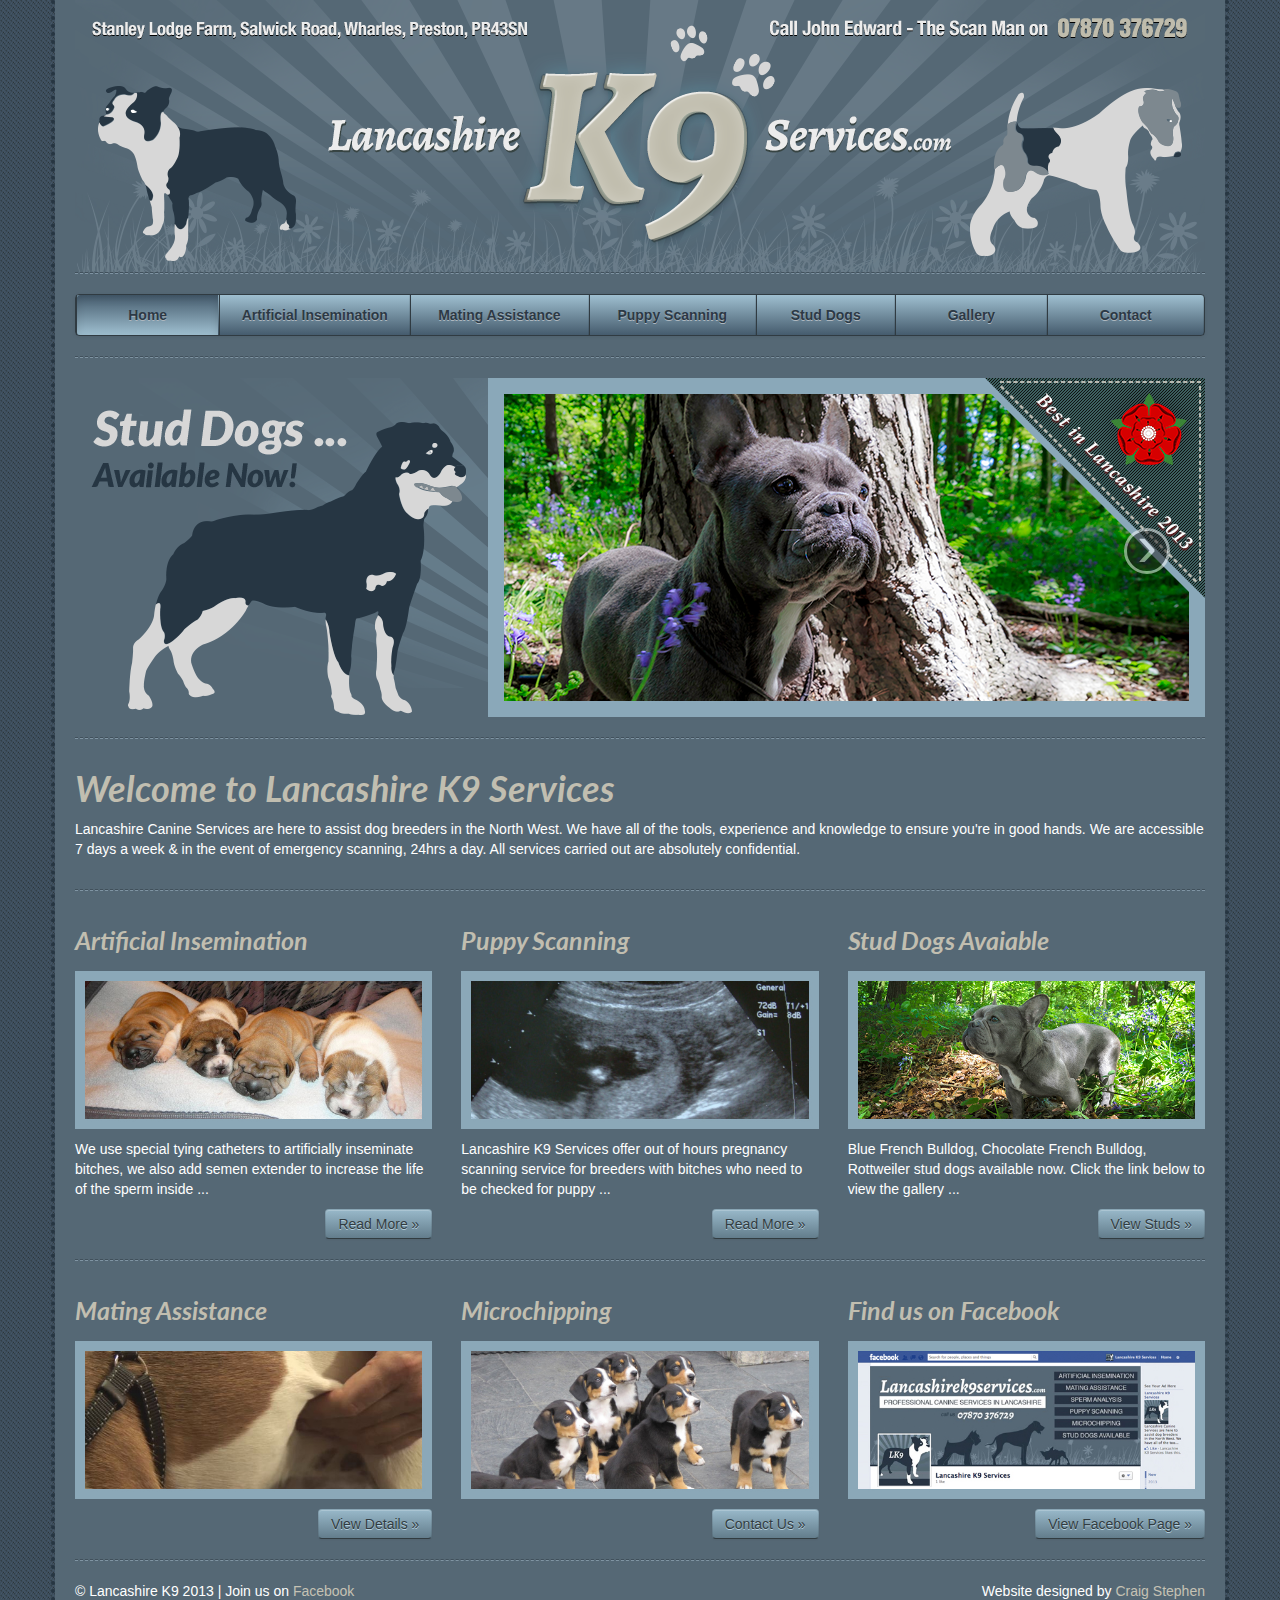
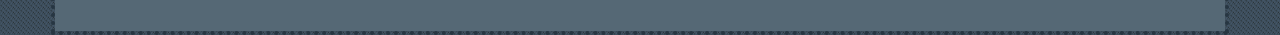
<file: index.html>
<!DOCTYPE html>
<html lang="en">
<!--[if lt IE 7]> <html lang="en-us" class="no-js lt-ie9 lt-ie8 lt-ie7"> <![endif]-->
<!--[if IE 7]> <html lang="en-us" class="no-js lt-ie9 lt-ie8"> <![endif]-->
<!--[if IE 8]> <html lang="en-us" class="no-js lt-ie9"> <![endif]-->
<!--[if gt IE 8]><!--> <html lang="en-us" class="no-js"> <!--<![endif]-->
  <head>
    <meta charset="utf-8">
    <title>Lancashire K9 Services</title>
    <meta name="viewport" content="width=device-width, initial-scale=1.0">
    <meta name="description" content="Assisting dog breeders in mating, scanning, AI and producing healthy litters in North West Lancashire, England. Dog breeding solutions.">
    <meta name="author" content="Craig Stephen, http://craigstephen.co.uk, Twitter Bootstrap">

    <!-- Google Font -->
    <link href='http://fonts.googleapis.com/css?family=Lato:900italic' rel='stylesheet' type='text/css'>

    <!-- Google Verification -->
    <meta name="google-site-verification" content="ZGP_piQQyym32Qtwlr45HFXuGZiLJOlfaReFnDEeCxI" />

    <!-- Steez -->
    <link href="assets/css/bootstrap.css" type="text/css" rel="stylesheet">
    <link href="assets/css/bootstrap-responsive.css" type="text/css" rel="stylesheet">
    <link href="assets/css/custom.css" type="text/css" rel="stylesheet">
    <link href="assets/css/bootstrap-image-gallery.min.css" type="text/css" rel="stylesheet">

    <!-- HTML5 shim, for IE6-8 support of HTML5 elements -->
    <!--[if lt IE 9]>
    <script src="assets/js/html5shiv.js"></script>
    <![endif]-->

    <!-- Fav and touch icons -->
    <link rel="apple-touch-icon-precomposed" sizes="144x144" href="assets/ico/apple-touch-icon-144-precomposed.png">
    <link rel="apple-touch-icon-precomposed" sizes="114x114" href="assets/ico/apple-touch-icon-114-precomposed.png">
      <link rel="apple-touch-icon-precomposed" sizes="72x72" href="assets/ico/apple-touch-icon-72-precomposed.png">
                    <link rel="apple-touch-icon-precomposed" href="assets/ico/apple-touch-icon-57-precomposed.png">
                                   <link rel="shortcut icon" href="assets/ico/favicon.png">
  </head>

  <body>
    <!--<img class="logobadge" src="assets/img/logobadge_03.png" alt="">-->
    <div class="container">
      <div class="main-container">

        <!-- /header -->
        <header>
          <div class="row-fluid">
            <div class="span12">
              <!-- <img class="logobadge" src="assets/img/triangle.png" alt=""> -->
              <img class="logoheader" src="assets/img/lancashirek9serviceslogo.png" height="272" width="1150px" title="Welcome to Lancashire K9 Services" alt="Lancashire K9 Services logo">
            </div>
          </div>
        </header><!-- /header -->

      <div class="hrsimple"></div>

        <div class="navbar">
              <a class="btn btn-navbar" data-toggle="collapse" data-target=".nav-collapse">Menu
              </a>
              <div class="nav-collapse collapse">
                <div class="navbar-inner">
                  <div class="container">
                    <ul class="nav">
                      <li class="active"><a href="index.html">Home</a></li>
                      <li><a href="artificialinsemination.html">Artificial Insemination</a></li>
                      <li><a href="matingassistance.html">Mating Assistance</a></li>
                      <li><a href="puppyscanning.html">Puppy Scanning</a></li>
                      <li><a href="studdogsinlancashire.html">Stud Dogs</a></li>
                      <li><a href="gallery.html">Gallery</a></li>
                      <li><a href="contact.html">Contact</a></li>
                    </ul>
                  </div>
                </div>
              </div>
        </div>

      <hr>

        <!-- /.carousel -->
        <div id="myCarousel" class="carousel slide">
          <div class="carousel-inner">
            <div class="item active">
              <a href="studdogsinlancashire.html"><img src="assets/img/studdogsinlancashire.png" title="Stud Dogs Now Available in Lancashire" width="1130px" height="399px"></a>
            </div>
            <div class="item">
              <a href="contact.html"><img src="assets/img/puppyscanning.png" title="Puppy Scanning Available in Preston Lancashire" width="1130px" height="399px"></a>
            </div>
            <div class="item">
              <a href="contact.html"><img src="assets/img/artificialinsemination.png" title="Artificial Insemination in Kirkham Lancashire" width="1130px" height="399px"></a>
            </div>
            <div class="item">
              <a href="contact.html"><img src="assets/img/matingassistance.png" title="Cainine Mating Assistance in Freckleton Lancashire" width="1130px" height="399px"></a>
            </div>
          </div>
          <!-- <a class="left carousel-control" href="#myCarousel" data-slide="prev">&lsaquo;</a> -->
          <a class="right carousel-control" href="#myCarousel" data-slide="next">&rsaquo;</a>
        </div><!-- /.carousel -->

      <hr>

        <!-- /.row -->
        <div class="row-fluid">
          <div class="span12">
            <h1>Welcome to Lancashire K9 Services</h1>
            <p>Lancashire Canine Services are here to assist dog breeders in the North West. We have all of the tools, experience and knowledge to ensure you're in good hands. We are accessible 7 days a week &amp; in the event of emergency scanning, 24hrs a day. All services carried out are absolutely confidential.</p>
          </div>
        </div><!-- /.row -->

      <hr>

        <!-- /.row -->
        <div class="row-fluid">
          <div class="span4">
            <h3>Artificial Insemination</h3>
            <p><img src="assets/img/pupsforsale.jpg" title="We artificially inseminate dogs in North West Lancashire" alt="We artificially inseminate dogs in North West Lancashire"></p>
            <p>We use special tying catheters to artificially inseminate bitches, we also add semen extender to increase the life of the sperm inside ...</p>
            <p><a class="btn pull-right" href="artificialinsemination.html">Read More &raquo;</a></p>
          </div>

          <div class="span4">
            <h3>Puppy Scanning</h3>
            <p><img src="assets/img/pregnancyscanning.jpg" title="We scan pregnant dogs in in North West Lancashire" alt="We scan pregnant dogs in North West Lancashire"></p>
            <p>Lancashire K9 Services offer out of hours pregnancy scanning service for breeders with bitches who need to be checked for puppy ...</p>
            <p><a class="btn pull-right" href="puppyscanning.html">Read More &raquo;</a></p>
          </div>

          <div class="span4">
            <h3>Stud Dogs Avaiable</h3>
            <p><img src="assets/img/studdogs.jpg" title="We have stud dogs for hire in North West Lancashire" alt="We have stud dogs for hire in North West Lancashire"></p>
            <p>Blue French Bulldog, Chocolate French Bulldog, Rottweiler stud dogs available now. Click the link below to view the gallery ...</p>
            <p><a class="btn pull-right" href="studdogsinlancashire.html">View Studs &raquo;</a></p>
          </div>
        </div><!-- /.row -->

      <hr>

        <!-- /.row -->
        <div class="row-fluid">
          <div class="span4">
            <h3>Mating Assistance</h3>
            <p><img src="assets/img/dogmatingassistance.jpg" title="We help dogs mate in North West Lancashire" alt="We help dogs mate in North West Lancashire"></p>
            <p><a class="btn pull-right" href="matingassistance.html">View Details &raquo;</a></p>
          </div>

          <div class="span4">
            <h3>Microchipping</h3>
            <p><img src="assets/img/cutepuppies.jpg" title="We microchip puppies and dogs in North West Lancashire" alt="We microchip puppies and dogs in North West Lancashire"></p>
            <p><a class="btn pull-right" href="contact.html">Contact Us &raquo;</a></p>
          </div>

          <div class="span4">
            <h3>Find us on Facebook</h3>
            <p><img src="assets/img/facebook.jpg" title="We have stud dogs for hire in North West Lancashire" alt="We have stud dogs for hire in North West Lancashire"></p>
            <p><a class="btn pull-right" href="studdogsinlancashire.html">View Facebook Page &raquo;</a></p>
          </div>
        </div><!-- /.row -->

      <hr>

        <!-- /footer -->
        <div class="footer">
          <div class="row-fluid">
            <div class="span6">
              <p class="text-left">&copy; Lancashire K9 2013 | Join us on <a href="https://www.facebook.com/pages/Lancashire-K9-Services/670138146345154">Facebook</a></p>
            </div>
            <div class="span6">
              <p class="text-right">Website designed by <a href="http://craigstephen.co.uk" title="Freelance Web Design in Lancashire, North West UK">Craig Stephen</a></p>
            </div>
          </div>
        </div><!-- /footer -->

      </div><!-- /main-container -->
    </div><!-- /container -->

    <!-- jQuery -->
    <script src="http://ajax.googleapis.com/ajax/libs/jquery/1.9.1/jquery.min.js"></script>
    <script>window.jQuery || document.write('<script src="assets/js/jquery-1.9.1.min.js"><\/script>')</script>

    <!-- Javascript
    ================================================== -->
    <script>
    $(document).ready(function(){
      $('.carousel').carousel({
        interval: 5000
        });

        (function(i,s,o,g,r,a,m){i['GoogleAnalyticsObject']=r;i[r]=i[r]||function(){
        (i[r].q=i[r].q||[]).push(arguments)},i[r].l=1*new Date();a=s.createElement(o),
        m=s.getElementsByTagName(o)[0];a.async=1;a.src=g;m.parentNode.insertBefore(a,m)
        })(window,document,'script','//www.google-analytics.com/analytics.js','ga');

        ga('create', 'UA-40902566-1', 'lancashirek9services.com');
        ga('send', 'pageview');


      });
    </script>
    <!-- Placed at the end of the document so the pages load faster -->
    <script src="assets/js/bootstrap-transition.js"></script>
    <script src="assets/js/bootstrap-alert.js"></script>
    <script src="assets/js/bootstrap-modal.js"></script>
    <script src="assets/js/bootstrap-dropdown.js"></script>
    <script src="assets/js/bootstrap-scrollspy.js"></script>
    <script src="assets/js/bootstrap-tab.js"></script>
    <script src="assets/js/bootstrap-tooltip.js"></script>
    <script src="assets/js/bootstrap-popover.js"></script>
    <script src="assets/js/bootstrap-button.js"></script>
    <script src="assets/js/bootstrap-collapse.js"></script>
    <script src="assets/js/bootstrap-carousel.js"></script>
    <script src="assets/js/bootstrap-typeahead.js"></script>
    <script src="assets/js/holder/holder.js"></script>
    <script src="assets/js/load-image.min.js"></script>
    <script src="assets/js/bootstrap-image-gallery.min.js"></script>

  </body>
</html>
</file>
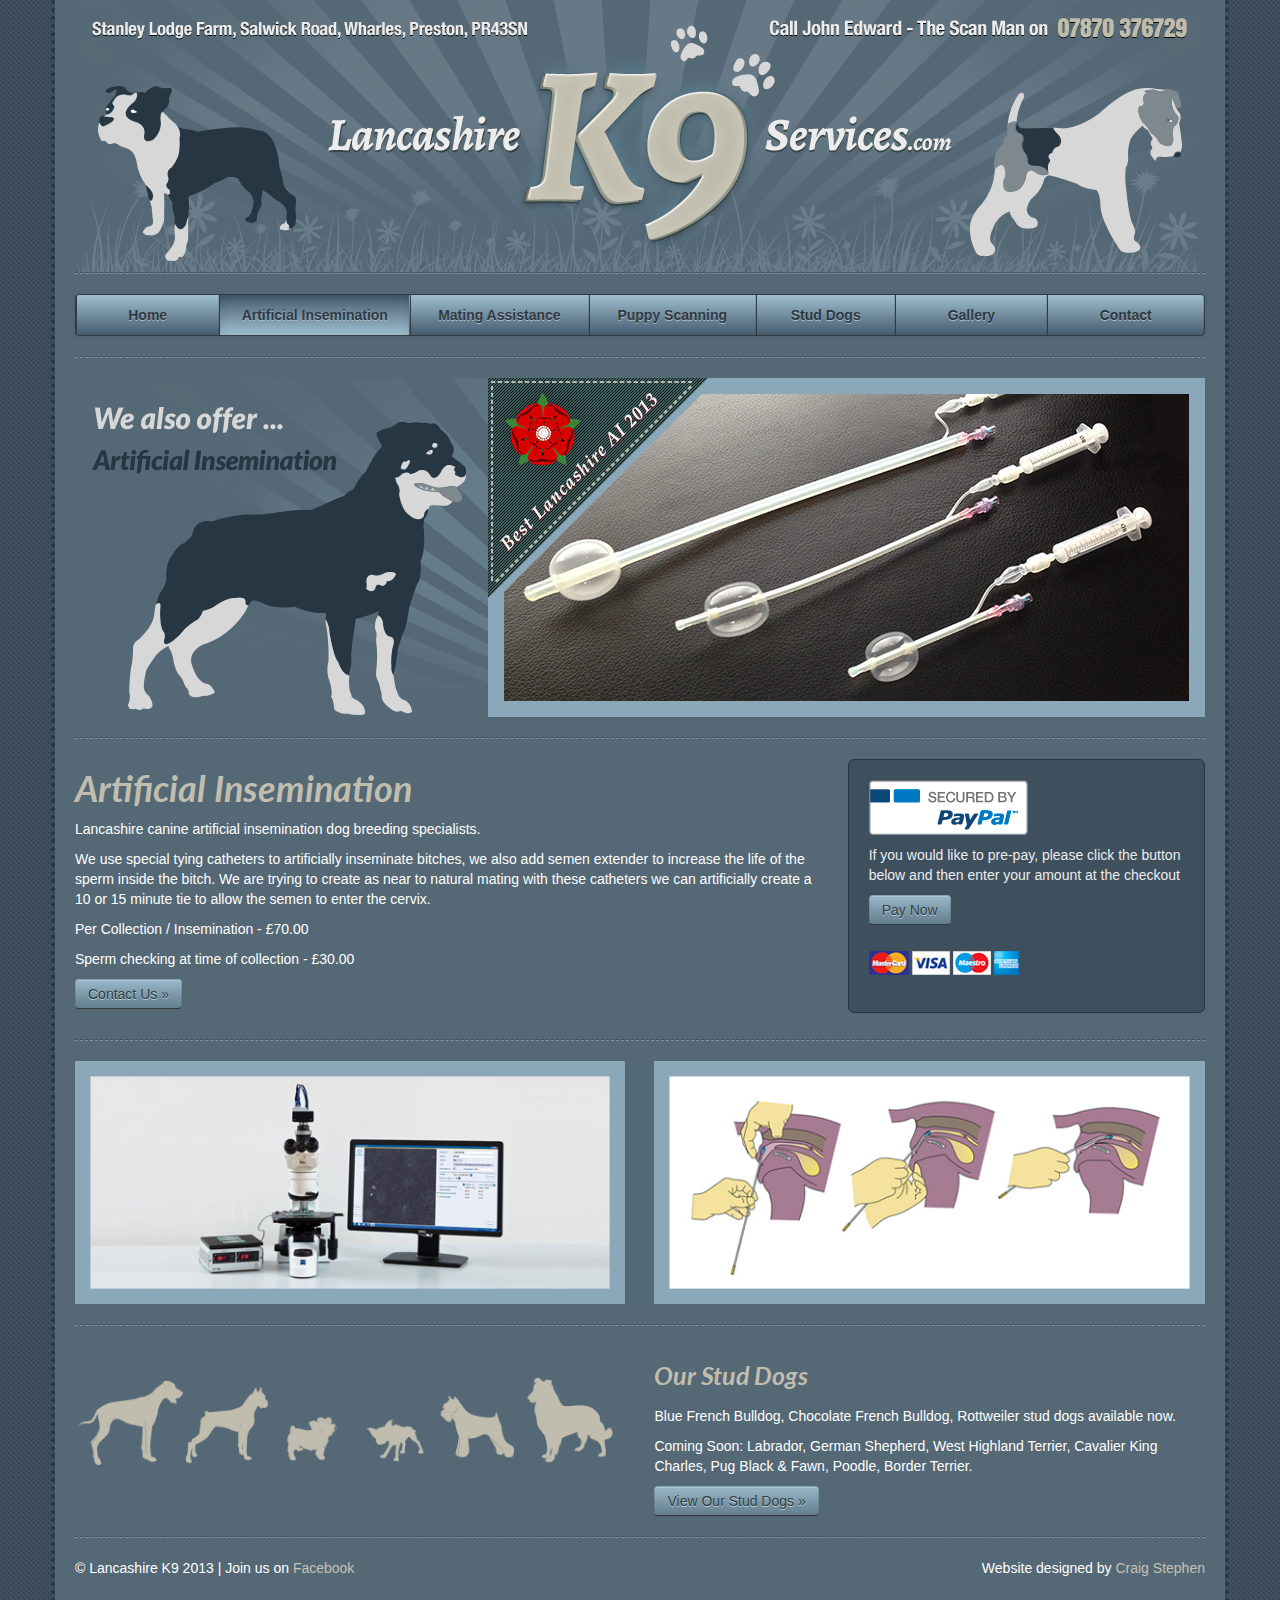
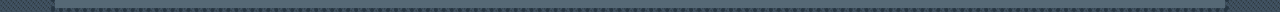
<file: artificialinsemination.html>
<!DOCTYPE html>
<html lang="en">
<!--[if lt IE 7]> <html lang="en-us" class="no-js lt-ie9 lt-ie8 lt-ie7"> <![endif]-->
<!--[if IE 7]> <html lang="en-us" class="no-js lt-ie9 lt-ie8"> <![endif]-->
<!--[if IE 8]> <html lang="en-us" class="no-js lt-ie9"> <![endif]-->
<!--[if gt IE 8]><!--> <html lang="en-us" class="no-js"> <!--<![endif]-->
  <head>
    <meta charset="utf-8">
    <title>Canine Artificial Insemination in Lancashire</title>
    <meta name="viewport" content="width=device-width, initial-scale=1.0">
    <meta name="description" content="Artificial Insemination for dogs in Preston and Blackpool & the Fylde Coast, Lancashire">
    <meta name="author" content="Craig Stephen, http://craigstephen.co.uk, Twitter Bootstrap">

    <!-- Google Font -->
    <link href='http://fonts.googleapis.com/css?family=Lato:900italic' rel='stylesheet' type='text/css'>

    <!-- Google Verification -->
    <meta name="google-site-verification" content="ZGP_piQQyym32Qtwlr45HFXuGZiLJOlfaReFnDEeCxI" />

    <!-- Steez -->
    <link href="assets/css/bootstrap.css" type="text/css" rel="stylesheet">
    <link href="assets/css/bootstrap-responsive.css" type="text/css" rel="stylesheet">
    <link href="assets/css/custom.css" type="text/css" rel="stylesheet">
    <link href="assets/css/bootstrap-image-gallery.min.css" type="text/css" rel="stylesheet">

    <!-- HTML5 shim, for IE6-8 support of HTML5 elements -->
    <!--[if lt IE 9]>
    <script src="assets/js/html5shiv.js"></script>
    <![endif]-->

    <!-- Fav and touch icons -->
    <link rel="apple-touch-icon-precomposed" sizes="144x144" href="assets/ico/apple-touch-icon-144-precomposed.png">
    <link rel="apple-touch-icon-precomposed" sizes="114x114" href="assets/ico/apple-touch-icon-114-precomposed.png">
      <link rel="apple-touch-icon-precomposed" sizes="72x72" href="assets/ico/apple-touch-icon-72-precomposed.png">
                    <link rel="apple-touch-icon-precomposed" href="assets/ico/apple-touch-icon-57-precomposed.png">
                                   <link rel="shortcut icon" href="assets/ico/favicon.png">
  </head>

  <body>
    <div class="container">
      <div class="main-container">

        <!-- /header -->
        <header>
          <div class="row-fluid">
            <div class="span12">
              <img class="logoheader" src="assets/img/lancashirek9serviceslogo.png" height="272" width="1150px" title="Welcome to Lancashire K9 Services" alt="Lancashire K9 Services logo">
            </div>
          </div>
        </header><!-- /header -->

      <div class="hrsimple"></div>

        <div class="navbar">
              <a class="btn btn-navbar" data-toggle="collapse" data-target=".nav-collapse">Menu
              </a>
              <div class="nav-collapse collapse">
                <div class="navbar-inner">
                  <div class="container">
                    <ul class="nav">
                      <li><a href="index.html">Home</a></li>
                      <li class="active"><a href="artificialinsemination.html">Artificial Insemination</a></li>
                      <li><a href="matingassistance.html">Mating Assistance</a></li>
                      <li><a href="puppyscanning.html">Puppy Scanning</a></li>
                      <li><a href="studdogsinlancashire.html">Stud Dogs</a></li>
                      <li><a href="gallery.html">Gallery</a></li>
                      <li><a href="contact.html">Contact</a></li>
                    </ul>
                  </div>
                </div>
              </div>
        </div>

      <hr>

        <!-- /.row -->
        <div class="row-fluid">
          <div class="span12">
            <img src="assets/img/canineartificialinsemination.png" title="Canine AI in Lancashire UK" alt="Canine AI in Lancashire UK">
          </div>
        </div><!-- /.row -->

      <hr>

        <!-- /.row -->
        <div class="row-fluid">
          <div class="span8">
            <h1>Artificial Insemination</h1>
            <p>Lancashire canine artificial insemination dog breeding specialists.</p>
            <p>We use special tying catheters to artificially inseminate bitches, we also add semen extender to increase the life of the sperm inside the bitch. We are trying to create as near to natural mating with these catheters we can artificially create a 10 or 15 minute tie to allow the semen to enter the cervix.</p>
            <p>Per Collection / Insemination - £70.00</p>
            <p>Sperm checking at time of collection - £30.00</p>
            <p><a class="btn" href="contact.html">Contact Us &raquo;</a></p>
          </div>

          <div class="span4 paypalbox">
            <p><img src="assets/img/paypalbadge.png" border="0" alt="Secured by PayPal"></p>
            <p>If you would like to pre-pay, please click the button below and then enter your amount at the checkout</p>
            <form action="https://www.paypal.com/cgi-bin/webscr" method="post" target="_top">
            <input type="hidden" name="cmd" value="_s-xclick">
            <input type="hidden" name="hosted_button_id" value="YS32GSZ2YM4DS">
            <input type="submit" class="btn" value="Pay Now" name="submit" border="0">
            </form>
            <p><img src="assets/img/creditcards.png" border="0" alt="Secured by PayPal"></p>
          </div>
        </div><!-- /.row -->

      <hr>

        <!-- /.row -->
        <div class="row-fluid">
          <div class="span6">
            <img src="assets/img/caninesemenmicroscope.jpg" title="Canine Artificial Insemination in North West England" alt="Canine Artificial Insemination in North West England">
          </div>
          <div class="span6">
            <img src="assets/img/artificialinseminationdogs.jpg" title="K9 Artificial Insemination in Preston Lancashire" alt="K9 Artificial Insemination in Preston Lancashire">
          </div>
        </div><!-- /.row -->

      <hr>

        <!-- /.row -->
        <div class="row-fluid">
          <div class="span6">
            <img src="assets/img/studdogs.png" title="K9 Stud Dogs available in North West England" alt="K9 Stud Dogs available in North West England">
          </div>
          <div class="span6">
            <h3>Our Stud Dogs</h3>
            <p>Blue French Bulldog, Chocolate French Bulldog, Rottweiler stud dogs available now.</p>
            <p>Coming Soon: Labrador, German Shepherd, West Highland Terrier, Cavalier King Charles, Pug Black &amp; Fawn, Poodle, Border Terrier.</p>

            <p><a class="btn pull-left" href="studdogsinlancashire.html">View Our Stud Dogs &raquo;</a></p>
          </div>
        </div><!-- /.row -->

      <hr>

        <!-- /footer -->
        <div class="footer">
          <div class="row-fluid">
            <div class="span6">
              <p class="text-left">&copy; Lancashire K9 2013 | Join us on <a href="https://www.facebook.com/pages/Lancashire-K9-Services/670138146345154">Facebook</a></p>
            </div>
            <div class="span6">
              <p class="text-right">Website designed by <a href="http://craigstephen.co.uk" title="Freelance web designer in Preston &amp; Blackpool, Lancashire">Craig Stephen</a></p>
            </div>
          </div>
        </div><!-- /footer -->

      </div><!-- /main-container -->
    </div><!-- /container -->

    <!-- Javascript
    ================================================== -->
    <script>
    $(document).ready(function(){
      $('.carousel').carousel({
        interval: 5000
        });
      });
    </script>
    <!-- Placed at the end of the document so the pages load faster -->
    <script src="assets/js/jquery-1.9.1.min.js"></script>
    <script src="assets/js/bootstrap-transition.js"></script>
    <script src="assets/js/bootstrap-alert.js"></script>
    <script src="assets/js/bootstrap-modal.js"></script>
    <script src="assets/js/bootstrap-dropdown.js"></script>
    <script src="assets/js/bootstrap-scrollspy.js"></script>
    <script src="assets/js/bootstrap-tab.js"></script>
    <script src="assets/js/bootstrap-tooltip.js"></script>
    <script src="assets/js/bootstrap-popover.js"></script>
    <script src="assets/js/bootstrap-button.js"></script>
    <script src="assets/js/bootstrap-collapse.js"></script>
    <script src="assets/js/bootstrap-carousel.js"></script>
    <script src="assets/js/bootstrap-typeahead.js"></script>
    <script src="assets/js/holder/holder.js"></script>

  </body>
</html>
</file>
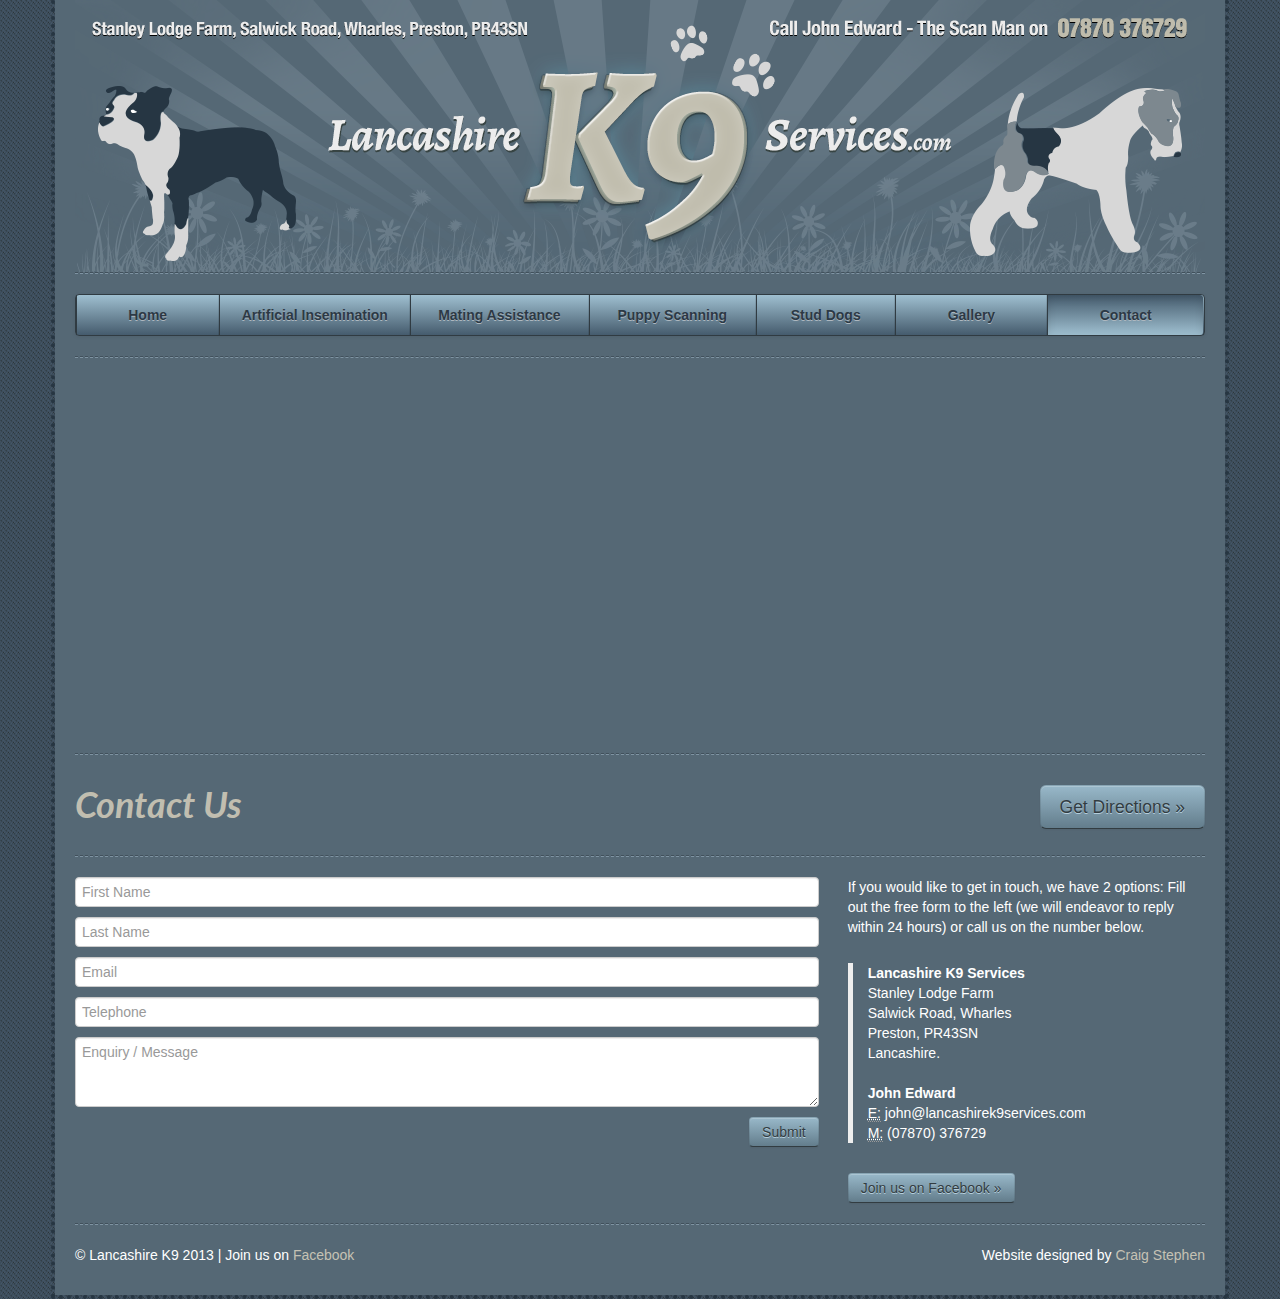
<file: contact.html>
<!DOCTYPE html>
<html lang="en">
<!--[if lt IE 7]> <html lang="en-us" class="no-js lt-ie9 lt-ie8 lt-ie7"> <![endif]-->
<!--[if IE 7]> <html lang="en-us" class="no-js lt-ie9 lt-ie8"> <![endif]-->
<!--[if IE 8]> <html lang="en-us" class="no-js lt-ie9"> <![endif]-->
<!--[if gt IE 8]><!--> <html lang="en-us" class="no-js"> <!--<![endif]-->
  <head>
    <meta charset="utf-8">
    <title>Contact Lancashire K9 Services</title>
    <meta name="viewport" content="width=device-width, initial-scale=1.0">
    <meta name="description" content="Canine breeding services available throughout the Lancashire area">
    <meta name="author" content="Craig Stephen, http://craigstephen.co.uk, Twitter Bootstrap">

    <!-- Google Font -->
    <link href='http://fonts.googleapis.com/css?family=Lato:900italic' rel='stylesheet' type='text/css'>

    <!-- Google Verification -->
    <meta name="google-site-verification" content="ZGP_piQQyym32Qtwlr45HFXuGZiLJOlfaReFnDEeCxI" />

    <!-- Steez -->
    <link href="assets/css/bootstrap.css" type="text/css" rel="stylesheet">
    <link href="assets/css/bootstrap-responsive.css" type="text/css" rel="stylesheet">
    <link href="assets/css/custom.css" type="text/css" rel="stylesheet">
    <link href="assets/css/bootstrap-image-gallery.min.css" type="text/css" rel="stylesheet">

    <!-- HTML5 shim, for IE6-8 support of HTML5 elements -->
    <!--[if lt IE 9]>
    <script src="assets/js/html5shiv.js"></script>
    <![endif]-->

    <!-- Fav and touch icons -->
    <link rel="apple-touch-icon-precomposed" sizes="144x144" href="assets/ico/apple-touch-icon-144-precomposed.png">
    <link rel="apple-touch-icon-precomposed" sizes="114x114" href="assets/ico/apple-touch-icon-114-precomposed.png">
      <link rel="apple-touch-icon-precomposed" sizes="72x72" href="assets/ico/apple-touch-icon-72-precomposed.png">
                    <link rel="apple-touch-icon-precomposed" href="assets/ico/apple-touch-icon-57-precomposed.png">
                                   <link rel="shortcut icon" href="assets/ico/favicon.png">
  </head>

  <body>
    <div class="container">
      <div class="main-container">

        <!-- /header -->
        <header>
          <div class="row-fluid">
            <div class="span12">
              <img class="logoheader" src="assets/img/lancashirek9serviceslogo.png" height="272" width="1150px" title="Welcome to Lancashire K9 Services" alt="Lancashire K9 Services logo">
            </div>
          </div>
        </header><!-- /header -->

      <div class="hrsimple"></div>

        <div class="navbar">
              <a class="btn btn-navbar" data-toggle="collapse" data-target=".nav-collapse">Menu
              </a>
              <div class="nav-collapse collapse">
                <div class="navbar-inner">
                  <div class="container">
                    <ul class="nav">
                      <li><a href="index.html">Home</a></li>
                      <li><a href="artificialinsemination.html">Artificial Insemination</a></li>
                      <li><a href="matingassistance.html">Mating Assistance</a></li>
                      <li><a href="puppyscanning.html">Puppy Scanning</a></li>
                      <li><a href="studdogsinlancashire.html">Stud Dogs</a></li>
                      <li><a href="gallery.html">Gallery</a></li>
                      <li class="active"><a href="contact.html">Contact</a></li>
                    </ul>
                  </div>
                </div>
              </div>
        </div>

      <hr>

        <!-- /.row -->
        <div class="row-fluid">
          <div class="span12">
            <iframe width="100%" height="350" frameborder="0" scrolling="no" marginheight="0" marginwidth="0" src="https://maps.google.co.uk/maps/ms?msa=0&amp;msid=203906038769453716365.0004dbbec14045d8714cb&amp;hl=en&amp;ie=UTF8&amp;t=m&amp;ll=53.918899,-2.714996&amp;spn=0.28307,1.098633&amp;z=10&amp;iwloc=0004dbbecea64fa41ccfd&amp;output=embed"></iframe>
          </div>
        </div><!-- /.row -->

      <hr>

        <!-- /.row -->
        <div class="row-fluid">
          <div class="span9">
            <h1>Contact Us</h1>
          </div>
          <div class="span3">
            <a class="btn btn-large padd-top pull-right" href="https://maps.google.co.uk/maps/ms?msa=0&msid=203906038769453716365.0004dbbec14045d8714cb&hl=en&ie=UTF8&t=m&ll=53.918899,-2.714996&spn=0.28307,1.551819&z=10&vpsrc=0&iwloc=0004dbbecea64fa41ccfd&f=d&daddr=Lancashire+K9+Services+%4053.808038,-2.827649">Get Directions &raquo;</a>
          </div>
        </div><!-- /.row -->

      <hr>

        <!-- /.row -->
        <div class="row-fluid">
          <div class="span8">
            <form name="htmlform" method="post" action="html_form_send.php">
              <fieldset>
                <input type="text" id="name" name="first_name" class="input-block-level" placeholder="First Name">
                <input type="text" id="email" name="last_name" class="input-block-level" placeholder="Last Name">
                <input type="text" id="email" name="email" class="input-block-level" placeholder="Email">
                <input type="text" id="name" name="telephone" class="input-block-level" placeholder="Telephone">
                <textarea rows="3" id="comments" name="comments" class="input-block-level" placeholder="Enquiry / Message"></textarea>
                <button type="submit" value="submit" class="btn pull-right">Submit</button>
              </fieldset>
            </form>
          </div>
          <div class="span4">
            <p>If you would like to get in touch, we have 2 options: Fill out the free form to the left (we will endeavor to reply within 24 hours) or call us on the number below.</p>
            <blockquote style="margin-top:26px;">
            <address>
              <strong>Lancashire K9 Services</strong><br>
              Stanley Lodge Farm<br>
              Salwick Road, Wharles<br>
              Preston, PR43SN<br>
              Lancashire.<br><br>
              <strong>John Edward</strong><br>
              <abbr title="Email Address">E:</abbr> john@lancashirek9services.com<br>
              <abbr title="Mobile Number">M:</abbr> (07870) 376729
            </address>
            </blockquote>
            <a class="btn padd-top" href="https://www.facebook.com/pages/Lancashire-K9-Services/670138146345154?ref=hl">Join us on Facebook &raquo;</a>
          </div>
        </div><!-- /.row -->

      <hr>

        <!-- /footer -->
        <div class="footer">
          <div class="row-fluid">
            <div class="span6">
              <p class="text-left">&copy; Lancashire K9 2013 | Join us on <a href="https://www.facebook.com/pages/Lancashire-K9-Services/670138146345154">Facebook</a></p>
            </div>
            <div class="span6">
              <p class="text-right">Website designed by <a href="http://craigstephen.co.uk" title="Web Design in Preston Lancashire, North West UK">Craig Stephen</a></p>
            </div>
          </div>
        </div><!-- /footer -->

      </div><!-- /main-container -->
    </div><!-- /container -->

    <!-- jQuery -->
    <script src="http://ajax.googleapis.com/ajax/libs/jquery/1.9.1/jquery.min.js"></script>
    <script>window.jQuery || document.write('<script src="assets/js/jquery-1.9.1.min.js"><\/script>')</script>

    <!-- Javascript
    ================================================== -->
    <script>
    $(document).ready(function(){
      $('.carousel').carousel({
        interval: 5000
        });

        (function(i,s,o,g,r,a,m){i['GoogleAnalyticsObject']=r;i[r]=i[r]||function(){
        (i[r].q=i[r].q||[]).push(arguments)},i[r].l=1*new Date();a=s.createElement(o),
        m=s.getElementsByTagName(o)[0];a.async=1;a.src=g;m.parentNode.insertBefore(a,m)
        })(window,document,'script','//www.google-analytics.com/analytics.js','ga');

        ga('create', 'UA-40902566-1', 'lancashirek9services.com');
        ga('send', 'pageview');


      });
    </script>
    <!-- Placed at the end of the document so the pages load faster -->
    <script src="assets/js/bootstrap-transition.js"></script>
    <script src="assets/js/bootstrap-alert.js"></script>
    <script src="assets/js/bootstrap-modal.js"></script>
    <script src="assets/js/bootstrap-dropdown.js"></script>
    <script src="assets/js/bootstrap-scrollspy.js"></script>
    <script src="assets/js/bootstrap-tab.js"></script>
    <script src="assets/js/bootstrap-tooltip.js"></script>
    <script src="assets/js/bootstrap-popover.js"></script>
    <script src="assets/js/bootstrap-button.js"></script>
    <script src="assets/js/bootstrap-collapse.js"></script>
    <script src="assets/js/bootstrap-carousel.js"></script>
    <script src="assets/js/bootstrap-typeahead.js"></script>
    <script src="assets/js/holder/holder.js"></script>
    <script src="assets/js/load-image.min.js"></script>
    <script src="assets/js/bootstrap-image-gallery.min.js"></script>

  </body>
</html>
</file>
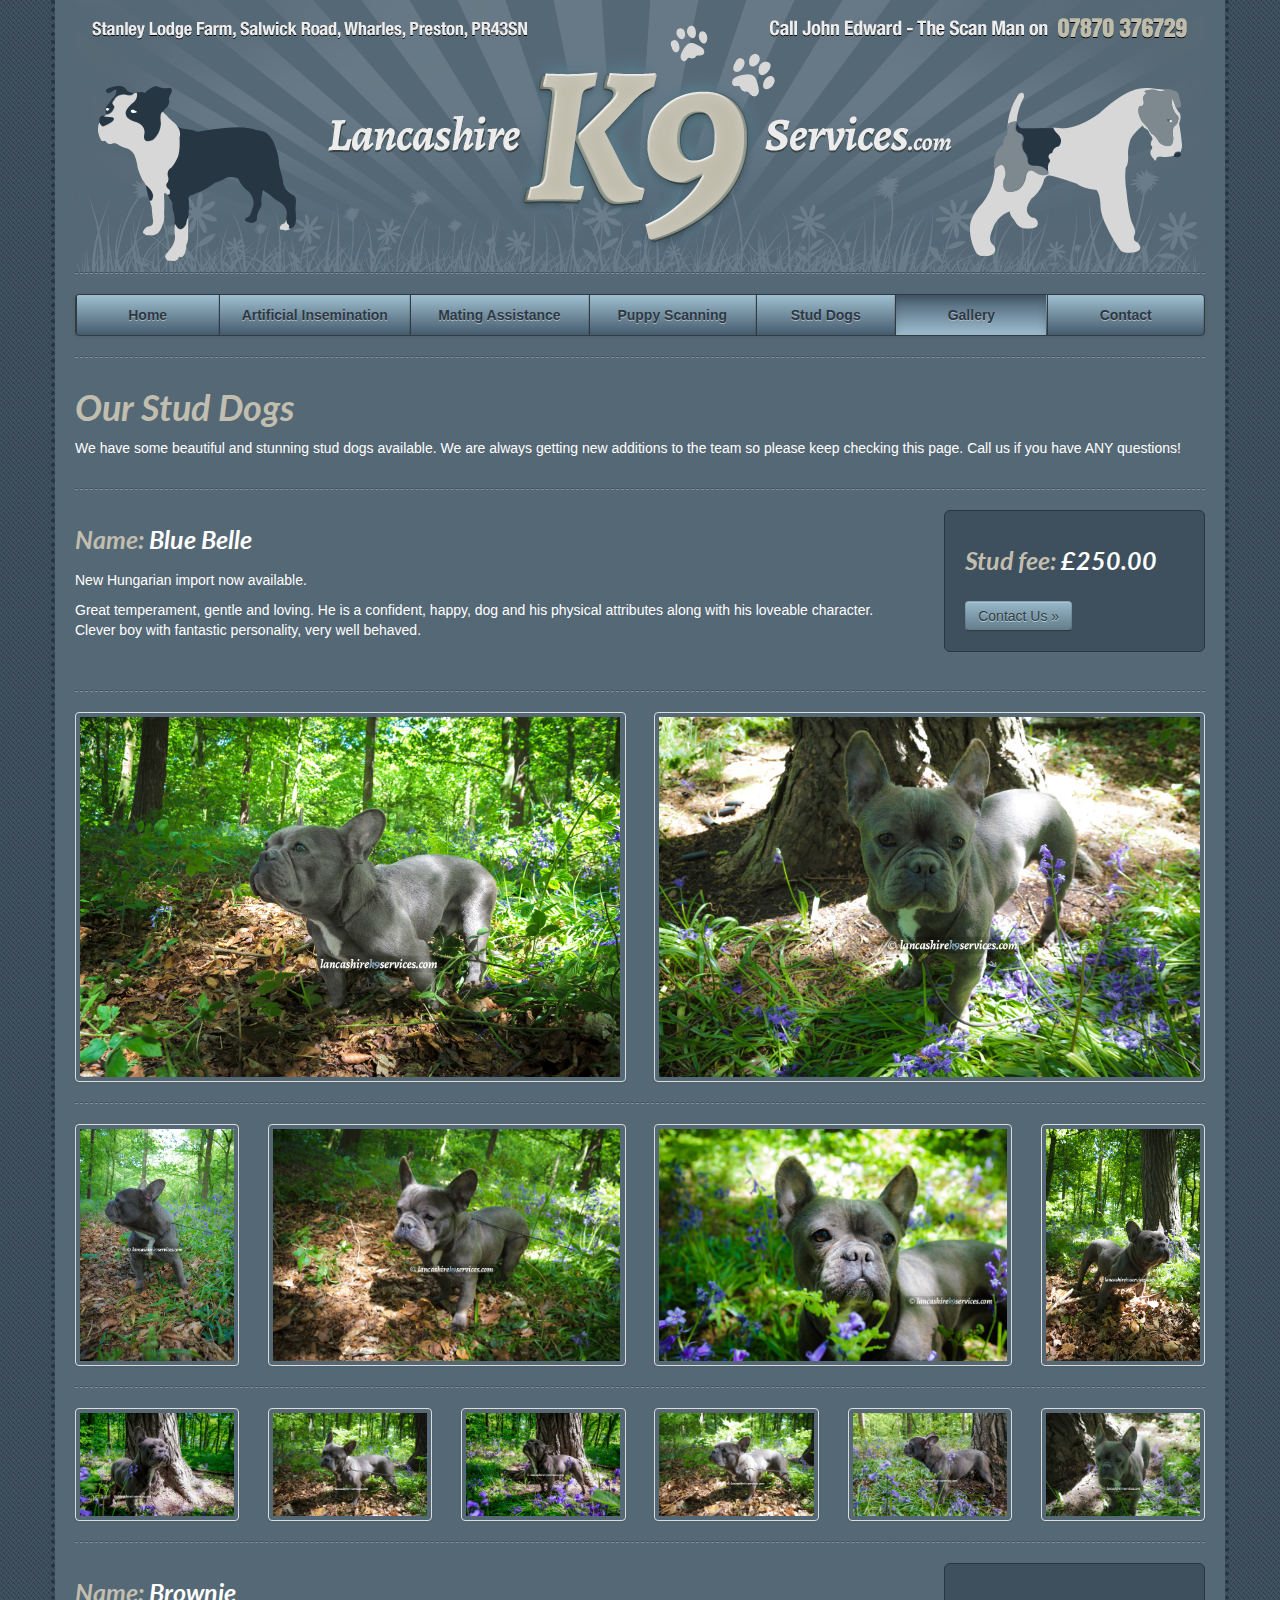
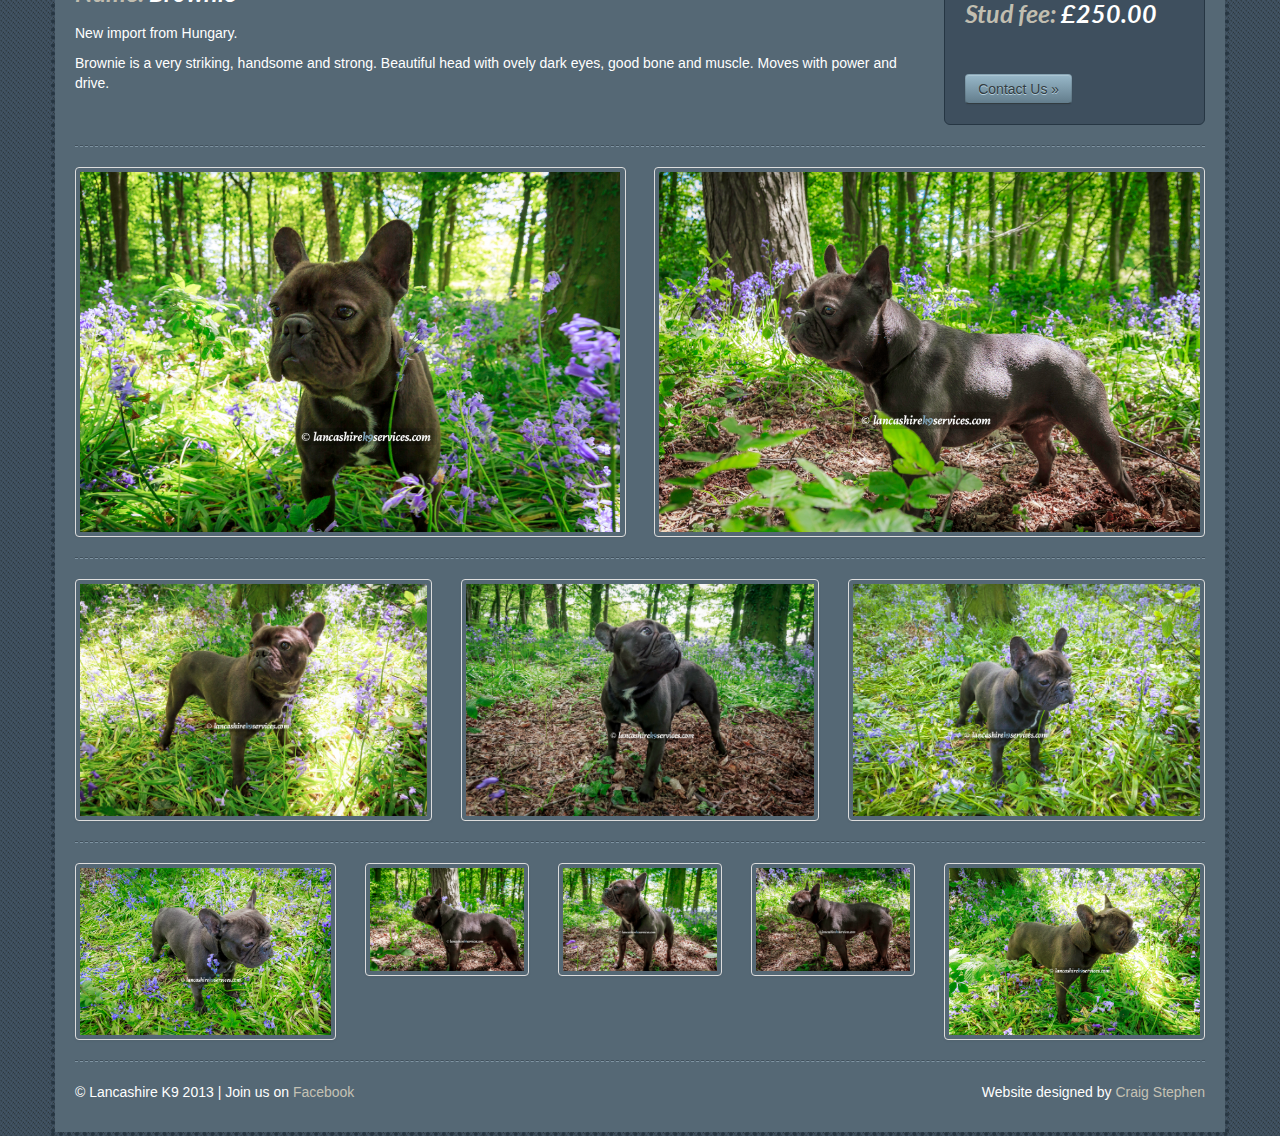
<file: gallery.html>
<!DOCTYPE html>
<html lang="en">
<!--[if lt IE 7]> <html lang="en-us" class="no-js lt-ie9 lt-ie8 lt-ie7"> <![endif]-->
<!--[if IE 7]> <html lang="en-us" class="no-js lt-ie9 lt-ie8"> <![endif]-->
<!--[if IE 8]> <html lang="en-us" class="no-js lt-ie9"> <![endif]-->
<!--[if gt IE 8]><!--> <html lang="en-us" class="no-js"> <!--<![endif]-->
  <head>
    <meta charset="utf-8">
    <title>Lancashire K9 Services Gallery</title>
    <meta name="viewport" content="width=device-width, initial-scale=1.0">
    <meta name="description" content="We have amazing stud dogs available for dog breeders in Lancashire UK. Stud Dog gallaries.">
    <meta name="author" content="Craig Stephen, http://craigstephen.co.uk, Twitter Bootstrap">

    <!-- Google Font -->
    <link href='http://fonts.googleapis.com/css?family=Lato:900italic' rel='stylesheet' type='text/css'>

    <!-- Google Verification -->
    <meta name="google-site-verification" content="ZGP_piQQyym32Qtwlr45HFXuGZiLJOlfaReFnDEeCxI" />

    <!-- Steez -->
    <link href="assets/css/bootstrap.css" type="text/css" rel="stylesheet">
    <link href="assets/css/bootstrap-responsive.css" type="text/css" rel="stylesheet">
    <link href="assets/css/custom.css" type="text/css" rel="stylesheet">
    <link href="assets/css/bootstrap-image-gallery.min.css" type="text/css" rel="stylesheet">

    <!-- HTML5 shim, for IE6-8 support of HTML5 elements -->
    <!--[if lt IE 9]>
    <script src="assets/js/html5shiv.js"></script>
    <![endif]-->

    <!-- Fav and touch icons -->
    <link rel="apple-touch-icon-precomposed" sizes="144x144" href="assets/ico/apple-touch-icon-144-precomposed.png">
    <link rel="apple-touch-icon-precomposed" sizes="114x114" href="assets/ico/apple-touch-icon-114-precomposed.png">
      <link rel="apple-touch-icon-precomposed" sizes="72x72" href="assets/ico/apple-touch-icon-72-precomposed.png">
                    <link rel="apple-touch-icon-precomposed" href="assets/ico/apple-touch-icon-57-precomposed.png">
                                   <link rel="shortcut icon" href="assets/ico/favicon.png">
  </head>

  <body>
    <!--<img class="logobadge" src="assets/img/logobadge_03.png" alt="">-->
    <div class="container">
      <div class="main-container">

        <!-- /header -->
        <header>
          <div class="row-fluid">
            <div class="span12">
              <!-- <img class="logobadge" src="assets/img/triangle.png" alt=""> -->
              <img class="logoheader" src="assets/img/lancashirek9serviceslogo.png" height="272" width="1150px" title="Welcome to Lancashire K9 Services" alt="Lancashire K9 Services logo">
            </div>
          </div>
        </header><!-- /header -->

      <div class="hrsimple"></div>

        <div class="navbar">
              <a class="btn btn-navbar" data-toggle="collapse" data-target=".nav-collapse">Menu
              </a>
              <div class="nav-collapse collapse">
                <div class="navbar-inner">
                  <div class="container">
                    <ul class="nav">
                      <li><a href="index.html">Home</a></li>
                      <li><a href="artificialinsemination.html">Artificial Insemination</a></li>
                      <li><a href="matingassistance.html">Mating Assistance</a></li>
                      <li><a href="puppyscanning.html">Puppy Scanning</a></li>
                      <li><a href="studdogsinlancashire.html">Stud Dogs</a></li>
                      <li class="active"><a href="gallery.html">Gallery</a></li>
                      <li><a href="contact.html">Contact</a></li>
                    </ul>
                  </div>
                </div>
              </div>
        </div>

      <hr>

        <!-- start gallery -->
        <div id="gallery" data-toggle="modal-gallery" data-target="#modal-gallery">

        <!-- /.row -->
        <div class="row-fluid">
          <div class="span12">
            <h1>Our Stud Dogs</h1>
            <p>We have some beautiful and stunning stud dogs available. We are always getting new additions to the team so please keep checking this page. Call us if you have ANY questions!</p>
          </div>
        </div><!-- /.row -->

      <hr>            

        <!-- /.row Blue -->
        <div class="row-fluid">
            <div class="span9">
                <h3>Name: <span class="highlight">Blue Belle</span></h3>
                <p>New Hungarian import now available.</p>
                <p>Great temperament, gentle and loving. He is a confident, happy, dog and his physical attributes along with his loveable character. Clever boy with fantastic personality, very well behaved.</p><br />
            </div>
            <div class="span3 paypalbox">
              <h3>Stud fee: <span class="highlight">£250.00</span></h3>
              <a class="btn padd-top" href="http://lancashirek9services.com/contact.html">Contact Us &raquo;</a>
            </div>
        </div>

      <hr>

        <!-- /.row -->
        <div class="row-fluid">
              <div class="span12">
                  <div class="span6">
                  <a href="assets/gallery/blue/Blue-French-Bulldog-Stud-Dog-1.jpg" title="Lancashire K9 Stud Dog - Blue French Bull Dog" data-gallery="gallery" class="thumbnail">
                  <img src="assets/gallery/blue/Blue-French-Bulldog-Stud-Dog-1.jpg">
                  </a>
                  </div>

                  <div class="span6">
                  <a href="assets/gallery/blue/Blue-French-Bulldog-Stud-Dog-6.jpg" title="Lancashire K9 Stud Dog - French Bull Dog" data-gallery="gallery" class="thumbnail">
                  <img src="assets/gallery/blue/Blue-French-Bulldog-Stud-Dog-6.jpg">
                  </a>
                  </div>
              </div>
        </div>

      <hr>

        <!-- /.row -->
        <div class="row-fluid">
              <div class="span12">
                  <div class="span2">
                  <a href="assets/gallery/blue/Blue-French-Bulldog-Stud-Dog-4.jpg" title="Lancashire K9 Stud Dog - French Bull Dog" data-gallery="gallery" class="thumbnail">
                  <img src="assets/gallery/blue/Blue-French-Bulldog-Stud-Dog-4.jpg">
                  </a>
                  </div>

                  <div class="span4">
                  <a href="assets/gallery/blue/Blue-French-Bulldog-Stud-Dog-5.jpg" title="Lancashire K9 Stud Dog - French Bull Dog" data-gallery="gallery" class="thumbnail">
                  <img src="assets/gallery/blue/Blue-French-Bulldog-Stud-Dog-5.jpg">
                  </a>
                  </div>

                  <div class="span4">
                  <a href="assets/gallery/blue/Blue-French-Bulldog-Stud-Dog-2.jpg" title="Lancashire K9 Stud Dog - French Bull Dog" data-gallery="gallery" class="thumbnail">
                  <img src="assets/gallery/blue/Blue-French-Bulldog-Stud-Dog-2.jpg">
                  </a>
                  </div>

                  <div class="span2">
                  <a href="assets/gallery/blue/Blue-French-Bulldog-Stud-Dog-3.jpg" title="Lancashire K9 Stud Dog - French Bull Dog" data-gallery="gallery" class="thumbnail">
                  <img src="assets/gallery/blue/Blue-French-Bulldog-Stud-Dog-3.jpg">
                  </a>
                  </div>
              </div>
        </div>

      <hr>

        <!-- /.row -->
        <div class="row-fluid">
              <div class="span12">
                  <div class="span2">
                  <a href="assets/gallery/blue/Blue-French-Bulldog-Stud-Dog-7.jpg" title="Lancashire K9 Stud Dog - French Bull Dog" data-gallery="gallery" class="thumbnail">
                  <img src="assets/gallery/blue/Blue-French-Bulldog-Stud-Dog-7.jpg">
                  </a>
                  </div>

                  <div class="span2">
                  <a href="assets/gallery/blue/Blue-French-Bulldog-Stud-Dog-8.jpg" title="Lancashire K9 Stud Dog - French Bull Dog" data-gallery="gallery" class="thumbnail">
                  <img src="assets/gallery/blue/Blue-French-Bulldog-Stud-Dog-8.jpg">
                  </a>
                  </div>

                  <div class="span2">
                  <a href="assets/gallery/blue/Blue-French-Bulldog-Stud-Dog-9.jpg" title="Lancashire K9 Stud Dog - French Bull Dog" data-gallery="gallery" class="thumbnail">
                  <img src="assets/gallery/blue/Blue-French-Bulldog-Stud-Dog-9.jpg">
                  </a>
                  </div>

                  <div class="span2">
                  <a href="assets/gallery/blue/Blue-French-Bulldog-Stud-Dog-10.jpg" title="Lancashire K9 Stud Dog - French Bull Dog" data-gallery="gallery" class="thumbnail">
                  <img src="assets/gallery/blue/Blue-French-Bulldog-Stud-Dog-10.jpg">
                  </a>
                  </div>

                  <div class="span2">
                  <a href="assets/gallery/blue/Blue-French-Bulldog-Stud-Dog-11.jpg" title="Lancashire K9 Stud Dog - French Bull Dog" data-gallery="gallery" class="thumbnail">
                  <img src="assets/gallery/blue/Blue-French-Bulldog-Stud-Dog-11.jpg">
                  </a>
                  </div>

                  <div class="span2">
                  <a href="assets/gallery/blue/Blue-French-Bulldog-Stud-Dog-12.jpg" title="Lancashire K9 Stud Dog - French Bull Dog" data-gallery="gallery" class="thumbnail">
                  <img src="assets/gallery/blue/Blue-French-Bulldog-Stud-Dog-12.jpg">
                  </a>
                  </div>
              </div>
        </div>

      <hr>

        <!-- /.row Chocolate -->
        <div class="row-fluid">
            <div class="span9">
                <h3>Name: <span class="highlight">Brownie</span></h3>
                <p>New import from Hungary.</p>
                <p>Brownie is a very striking, handsome and strong. Beautiful head with ovely dark eyes, good bone and muscle. Moves with power and drive.</p>
            </div>
            <div class="span3 paypalbox">
              <h3>Stud fee: <span class="highlight">£250.00</span></h3><br />
              <a class="btn padd-top" href="http://lancashirek9services.com/contact.html">Contact Us &raquo;</a>
            </div>
        </div>

      <hr>

        <!-- /.row -->
        <div class="row-fluid">
              <div class="span12">
                  <div class="span6">
                  <a href="assets/gallery/chocolate/Chocolate-French-Bull-Dog-Stud-1.jpg" title="Lancashire K9 Stud Dog - Blue French Bull Dog" data-gallery="gallery" class="thumbnail">
                  <img src="assets/gallery/chocolate/Chocolate-French-Bull-Dog-Stud-1.jpg">
                  </a>
                  </div>

                  <div class="span6">
                  <a href="assets/gallery/chocolate/Chocolate-French-Bull-Dog-Stud-2.jpg" title="Lancashire K9 Stud Dog - French Bull Dog" data-gallery="gallery" class="thumbnail">
                  <img src="assets/gallery/chocolate/Chocolate-French-Bull-Dog-Stud-2.jpg">
                  </a>
                  </div>
              </div>
        </div>

      <hr>

        <!-- /.row -->
        <div class="row-fluid">
              <div class="span12">

                  <div class="span4">
                  <a href="assets/gallery/chocolate/Chocolate-French-Bull-Dog-Stud-5.jpg" title="Lancashire K9 Stud Dog - French Bull Dog" data-gallery="gallery" class="thumbnail">
                  <img src="assets/gallery/chocolate/Chocolate-French-Bull-Dog-Stud-5.jpg">
                  </a>
                  </div>

                  <div class="span4">
                  <a href="assets/gallery/chocolate/Chocolate-French-Bull-Dog-Stud-6.jpg" title="Lancashire K9 Stud Dog - French Bull Dog" data-gallery="gallery" class="thumbnail">
                  <img src="assets/gallery/chocolate/Chocolate-French-Bull-Dog-Stud-6.jpg">
                  </a>
                  </div>

                  <div class="span4">
                  <a href="assets/gallery/chocolate/Chocolate-French-Bull-Dog-Stud-4.jpg" title="Lancashire K9 Stud Dog - French Bull Dog" data-gallery="gallery" class="thumbnail">
                  <img src="assets/gallery/chocolate/Chocolate-French-Bull-Dog-Stud-4.jpg">
                  </a>
                  </div>
              </div>
        </div>

      <hr>

        <!-- /.row -->
        <div class="row-fluid">
              <div class="span12">
                  <div class="span3">
                  <a href="assets/gallery/chocolate/Chocolate-French-Bull-Dog-Stud-9.jpg" title="Lancashire K9 Stud Dog - French Bull Dog" data-gallery="gallery" class="thumbnail">
                  <img src="assets/gallery/chocolate/Chocolate-French-Bull-Dog-Stud-9.jpg">
                  </a>
                  </div>

                  <div class="span2">
                  <a href="assets/gallery/chocolate/Chocolate-French-Bull-Dog-Stud-7.jpg" title="Lancashire K9 Stud Dog - French Bull Dog" data-gallery="gallery" class="thumbnail">
                  <img src="assets/gallery/chocolate/Chocolate-French-Bull-Dog-Stud-7.jpg">
                  </a>
                  </div>

                  <div class="span2">
                  <a href="assets/gallery/chocolate/Chocolate-French-Bull-Dog-Stud-10.jpg" title="Lancashire K9 Stud Dog - French Bull Dog" data-gallery="gallery" class="thumbnail">
                  <img src="assets/gallery/chocolate/Chocolate-French-Bull-Dog-Stud-10.jpg">
                  </a>
                  </div>

                  <div class="span2">
                  <a href="assets/gallery/chocolate/Chocolate-French-Bull-Dog-Stud-11.jpg" title="Lancashire K9 Stud Dog - French Bull Dog" data-gallery="gallery" class="thumbnail">
                  <img src="assets/gallery/chocolate/Chocolate-French-Bull-Dog-Stud-11.jpg">
                  </a>
                  </div>

                  <div class="span3">
                  <a href="assets/gallery/chocolate/Chocolate-French-Bull-Dog-Stud-12.jpg" title="Lancashire K9 Stud Dog - French Bull Dog" data-gallery="gallery" class="thumbnail">
                  <img src="assets/gallery/chocolate/Chocolate-French-Bull-Dog-Stud-12.jpg">
                  </a>
                  </div>
              </div>
        </div>

        </div>
        <!-- end gallery -->

      <hr>

        <!-- modal-gallery is the modal dialog used for the image gallery -->
        <div id="modal-gallery" class="modal modal-gallery hide fade" tabindex="-1">
            <div class="modal-header">
            <a class="close" data-dismiss="modal">&times;</a>
            <h3 class="modal-title"></h3>
            </div>
            <div class="modal-body"><div class="modal-image"></div></div>
            <div class="modal-footer">

            <a class="btn" target="_blank" href="http://lancashirek9services.com/contact.html"><i class="icon-envelope"></i> Contact Us</a>
            <a class="btn modal-download" target="_blank"><i class="icon-download"></i> Download</a>
            <a class="btn modal-prev"><i class="icon-arrow-left"></i> Previous</a>
            <a class="btn modal-next">Next <i class="icon-arrow-right"></i></a>
            </div>
        </div>

        <!-- /footer -->
        <div class="footer">
          <div class="row-fluid">
            <div class="span6">
              <p class="text-left">&copy; Lancashire K9 2013 | Join us on <a href="https://www.facebook.com/pages/Lancashire-K9-Services/670138146345154">Facebook</a></p>
            </div>
            <div class="span6">
              <p class="text-right">Website designed by <a href="http://craigstephen.co.uk" title="Freelance Web Design in Lancashire, North West UK">Craig Stephen</a></p>
            </div>
          </div>
        </div><!-- /footer -->

      </div><!-- /main-container -->
    </div><!-- /container -->

    <!-- jQuery -->
    <script src="http://ajax.googleapis.com/ajax/libs/jquery/1.9.1/jquery.min.js"></script>
    <script>window.jQuery || document.write('<script src="assets/js/jquery-1.9.1.min.js"><\/script>')</script>

    <!-- Javascript
    ================================================== -->
    <script>
    $(document).ready(function(){
      $('.carousel').carousel({
        interval: 5000
        });

        (function(i,s,o,g,r,a,m){i['GoogleAnalyticsObject']=r;i[r]=i[r]||function(){
        (i[r].q=i[r].q||[]).push(arguments)},i[r].l=1*new Date();a=s.createElement(o),
        m=s.getElementsByTagName(o)[0];a.async=1;a.src=g;m.parentNode.insertBefore(a,m)
        })(window,document,'script','//www.google-analytics.com/analytics.js','ga');

        ga('create', 'UA-40902566-1', 'lancashirek9services.com');
        ga('send', 'pageview');


      });
    </script>
    <!-- Placed at the end of the document so the pages load faster -->
    <script src="assets/js/bootstrap-transition.js"></script>
    <script src="assets/js/bootstrap-alert.js"></script>
    <script src="assets/js/bootstrap-modal.js"></script>
    <script src="assets/js/bootstrap-dropdown.js"></script>
    <script src="assets/js/bootstrap-scrollspy.js"></script>
    <script src="assets/js/bootstrap-tab.js"></script>
    <script src="assets/js/bootstrap-tooltip.js"></script>
    <script src="assets/js/bootstrap-popover.js"></script>
    <script src="assets/js/bootstrap-button.js"></script>
    <script src="assets/js/bootstrap-collapse.js"></script>
    <script src="assets/js/bootstrap-carousel.js"></script>
    <script src="assets/js/bootstrap-typeahead.js"></script>
    <script src="assets/js/holder/holder.js"></script>
    <script src="assets/js/load-image.min.js"></script>
    <script src="assets/js/bootstrap-image-gallery.min.js"></script>

  </body>
</html>
</file>
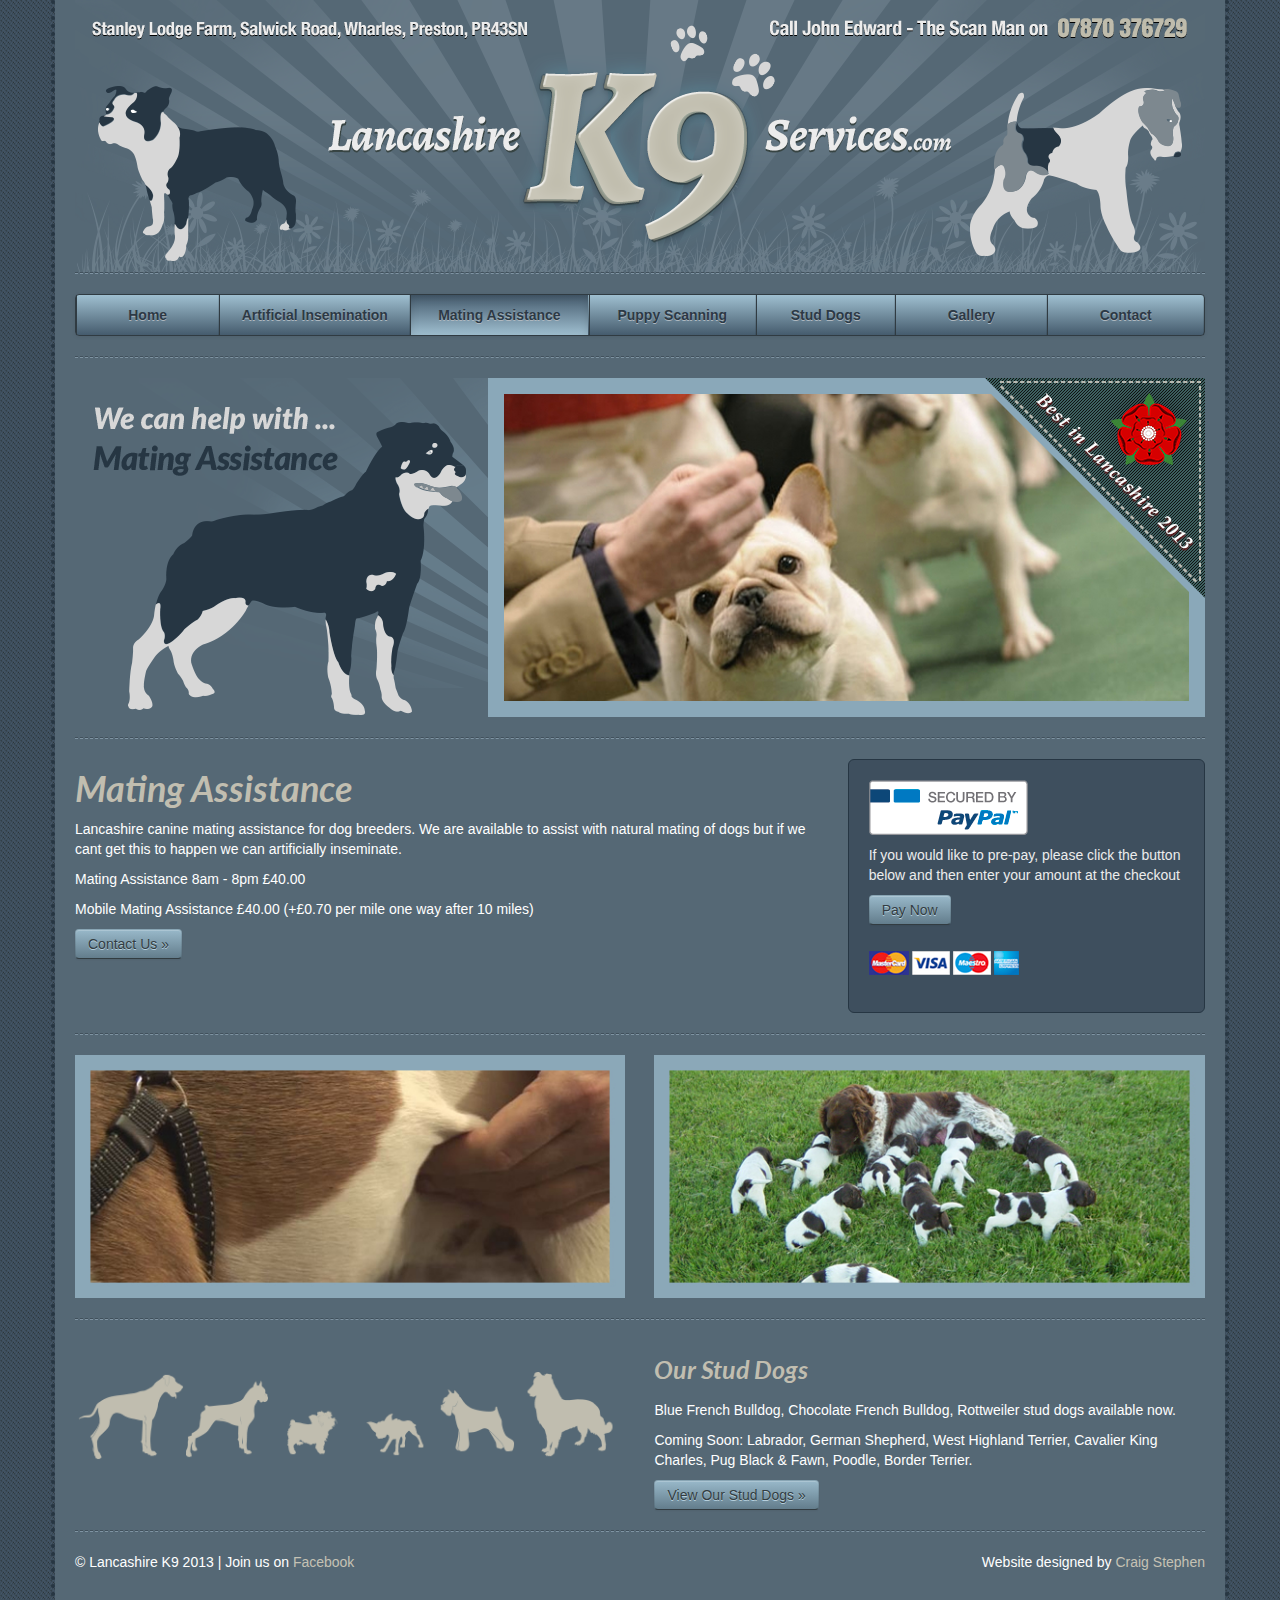
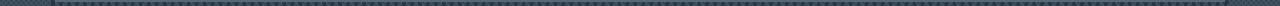
<file: matingassistance.html>
<!DOCTYPE html>
<html lang="en">
<!--[if lt IE 7]> <html lang="en-us" class="no-js lt-ie9 lt-ie8 lt-ie7"> <![endif]-->
<!--[if IE 7]> <html lang="en-us" class="no-js lt-ie9 lt-ie8"> <![endif]-->
<!--[if IE 8]> <html lang="en-us" class="no-js lt-ie9"> <![endif]-->
<!--[if gt IE 8]><!--> <html lang="en-us" class="no-js"> <!--<![endif]-->
  <head>
    <meta charset="utf-8">
    <title>Canine Mating Assistance in Lancashire</title>
    <meta name="viewport" content="width=device-width, initial-scale=1.0">
    <meta name="description" content="We offer mating assistance to dog owners in Lancashire, England">
    <meta name="author" content="Craig Stephen, http://craigstephen.co.uk, Twitter Bootstrap">

    <!-- Google Font -->
    <link href='http://fonts.googleapis.com/css?family=Lato:900italic' rel='stylesheet' type='text/css'>

    <!-- Google Verification -->
    <meta name="google-site-verification" content="ZGP_piQQyym32Qtwlr45HFXuGZiLJOlfaReFnDEeCxI" />

    <!-- Steez -->
    <link href="assets/css/bootstrap.css" type="text/css" rel="stylesheet">
    <link href="assets/css/bootstrap-responsive.css" type="text/css" rel="stylesheet">
    <link href="assets/css/custom.css" type="text/css" rel="stylesheet">
    <link href="assets/css/bootstrap-image-gallery.min.css" type="text/css" rel="stylesheet">

    <!-- HTML5 shim, for IE6-8 support of HTML5 elements -->
    <!--[if lt IE 9]>
    <script src="assets/js/html5shiv.js"></script>
    <![endif]-->

    <!-- Fav and touch icons -->
    <link rel="apple-touch-icon-precomposed" sizes="144x144" href="assets/ico/apple-touch-icon-144-precomposed.png">
    <link rel="apple-touch-icon-precomposed" sizes="114x114" href="assets/ico/apple-touch-icon-114-precomposed.png">
      <link rel="apple-touch-icon-precomposed" sizes="72x72" href="assets/ico/apple-touch-icon-72-precomposed.png">
                    <link rel="apple-touch-icon-precomposed" href="assets/ico/apple-touch-icon-57-precomposed.png">
                                   <link rel="shortcut icon" href="assets/ico/favicon.png">
  </head>

  <body>
    <div class="container">
      <div class="main-container">

        <!-- /header -->
        <header>
          <div class="row-fluid">
            <div class="span12">
              <img class="logoheader" src="assets/img/lancashirek9serviceslogo.png" height="272" width="1150px" title="Welcome to Lancashire K9 Services" alt="Lancashire K9 Services logo">
            </div>
          </div>
        </header><!-- /header -->

      <div class="hrsimple"></div>

        <div class="navbar">
              <a class="btn btn-navbar" data-toggle="collapse" data-target=".nav-collapse">Menu
              </a>
              <div class="nav-collapse collapse">
                <div class="navbar-inner">
                  <div class="container">
                    <ul class="nav">
                      <li><a href="index.html">Home</a></li>
                      <li><a href="artificialinsemination.html">Artificial Insemination</a></li>
                      <li class="active"><a href="matingassistance.html">Mating Assistance</a></li>
                      <li><a href="puppyscanning.html">Puppy Scanning</a></li>
                      <li><a href="studdogsinlancashire.html">Stud Dogs</a></li>
                      <li><a href="gallery.html">Gallery</a></li>
                      <li><a href="contact.html">Contact</a></li>
                    </ul>
                  </div>
                </div>
              </div>
        </div>

      <hr>

        <!-- /.row -->
        <div class="row-fluid">
          <div class="span12">
            <img src="assets/img/caninematingassistance.png" title="Canine Mating Assistance in Lancashire" alt="Canine Mating Assistance in Lancashire">
          </div>
        </div><!-- /.row -->

      <hr>

        <!-- /.row -->
        <div class="row-fluid">
          <div class="span8">
            <h1>Mating Assistance</h1>
            <p>Lancashire canine mating assistance for dog breeders. We are available to assist with natural mating of dogs but if we cant get this to happen we can artificially inseminate.</p>
            <p>Mating Assistance 8am - 8pm  £40.00</p>
            <p>Mobile Mating Assistance £40.00 (+£0.70 per mile one way after 10 miles)</p>
            <p><a class="btn" href="contact.html">Contact Us &raquo;</a></p>
          </div>

          <div class="span4 paypalbox">
            <p><img src="assets/img/paypalbadge.png" border="0" alt="Secured by PayPal"></p>
            <p>If you would like to pre-pay, please click the button below and then enter your amount at the checkout</p>
            <form action="https://www.paypal.com/cgi-bin/webscr" method="post" target="_top">
            <input type="hidden" name="cmd" value="_s-xclick">
            <input type="hidden" name="hosted_button_id" value="YS32GSZ2YM4DS">
            <input type="submit" class="btn" value="Pay Now" name="submit" border="0">
            </form>
            <p><img src="assets/img/creditcards.png" border="0" alt="Secured by PayPal"></p>
          </div>
        </div><!-- /.row -->

      <hr>

        <!-- /.row -->
        <div class="row-fluid">
          <div class="span6">
            <img src="assets/img/dogmatingassistance.jpg" title="Dog Mating Assistance in Preston Lancashire" alt="Dog Mating Assistance in Preston Lancashire">
          </div>
          <div class="span6">
            <img src="assets/img/youngpuppies.jpg" title="K9 Mating Assistance in North West UK" alt="K9 Mating Assistance in North West UK">
          </div>
        </div><!-- /.row -->

      <hr>

        <!-- /.row -->
        <div class="row-fluid">
          <div class="span6">
            <img src="assets/img/studdogs.png" title="K9 Stud Dogs available in North West England" alt="K9 Stud Dogs available in North West England">
          </div>
          <div class="span6">
            <h3>Our Stud Dogs</h3>
            <p>Blue French Bulldog, Chocolate French Bulldog, Rottweiler stud dogs available now.</p>
            <p>Coming Soon: Labrador, German Shepherd, West Highland Terrier, Cavalier King Charles, Pug Black &amp; Fawn, Poodle, Border Terrier.</p>

            <p><a class="btn pull-left" href="studdogsinlancashire.html">View Our Stud Dogs &raquo;</a></p>
          </div>
        </div><!-- /.row -->

      <hr>

        <!-- /footer -->
        <div class="footer">
          <div class="row-fluid">
            <div class="span6">
              <p class="text-left">&copy; Lancashire K9 2013 | Join us on <a href="https://www.facebook.com/pages/Lancashire-K9-Services/670138146345154">Facebook</a></p>
            </div>
            <div class="span6">
              <p class="text-right">Website designed by <a href="http://craigstephen.co.uk" title="Website designer in Preston Lancashire UK">Craig Stephen</a></p>
            </div>
          </div>
        </div><!-- /footer -->

      </div><!-- /main-container -->
    </div><!-- /container -->

    <!-- jQuery -->
    <script src="http://ajax.googleapis.com/ajax/libs/jquery/1.9.1/jquery.min.js"></script>
    <script>window.jQuery || document.write('<script src="assets/js/jquery-1.9.1.min.js"><\/script>')</script>

    <!-- Javascript
    ================================================== -->
    <script>
    $(document).ready(function(){
      $('.carousel').carousel({
        interval: 5000
        });

        (function(i,s,o,g,r,a,m){i['GoogleAnalyticsObject']=r;i[r]=i[r]||function(){
        (i[r].q=i[r].q||[]).push(arguments)},i[r].l=1*new Date();a=s.createElement(o),
        m=s.getElementsByTagName(o)[0];a.async=1;a.src=g;m.parentNode.insertBefore(a,m)
        })(window,document,'script','//www.google-analytics.com/analytics.js','ga');

        ga('create', 'UA-40902566-1', 'lancashirek9services.com');
        ga('send', 'pageview');


      });
    </script>
    <!-- Placed at the end of the document so the pages load faster -->
    <script src="assets/js/bootstrap-transition.js"></script>
    <script src="assets/js/bootstrap-alert.js"></script>
    <script src="assets/js/bootstrap-modal.js"></script>
    <script src="assets/js/bootstrap-dropdown.js"></script>
    <script src="assets/js/bootstrap-scrollspy.js"></script>
    <script src="assets/js/bootstrap-tab.js"></script>
    <script src="assets/js/bootstrap-tooltip.js"></script>
    <script src="assets/js/bootstrap-popover.js"></script>
    <script src="assets/js/bootstrap-button.js"></script>
    <script src="assets/js/bootstrap-collapse.js"></script>
    <script src="assets/js/bootstrap-carousel.js"></script>
    <script src="assets/js/bootstrap-typeahead.js"></script>
    <script src="assets/js/holder/holder.js"></script>
    <script src="assets/js/load-image.min.js"></script>
    <script src="assets/js/bootstrap-image-gallery.min.js"></script>

  </body>
</html>
</file>
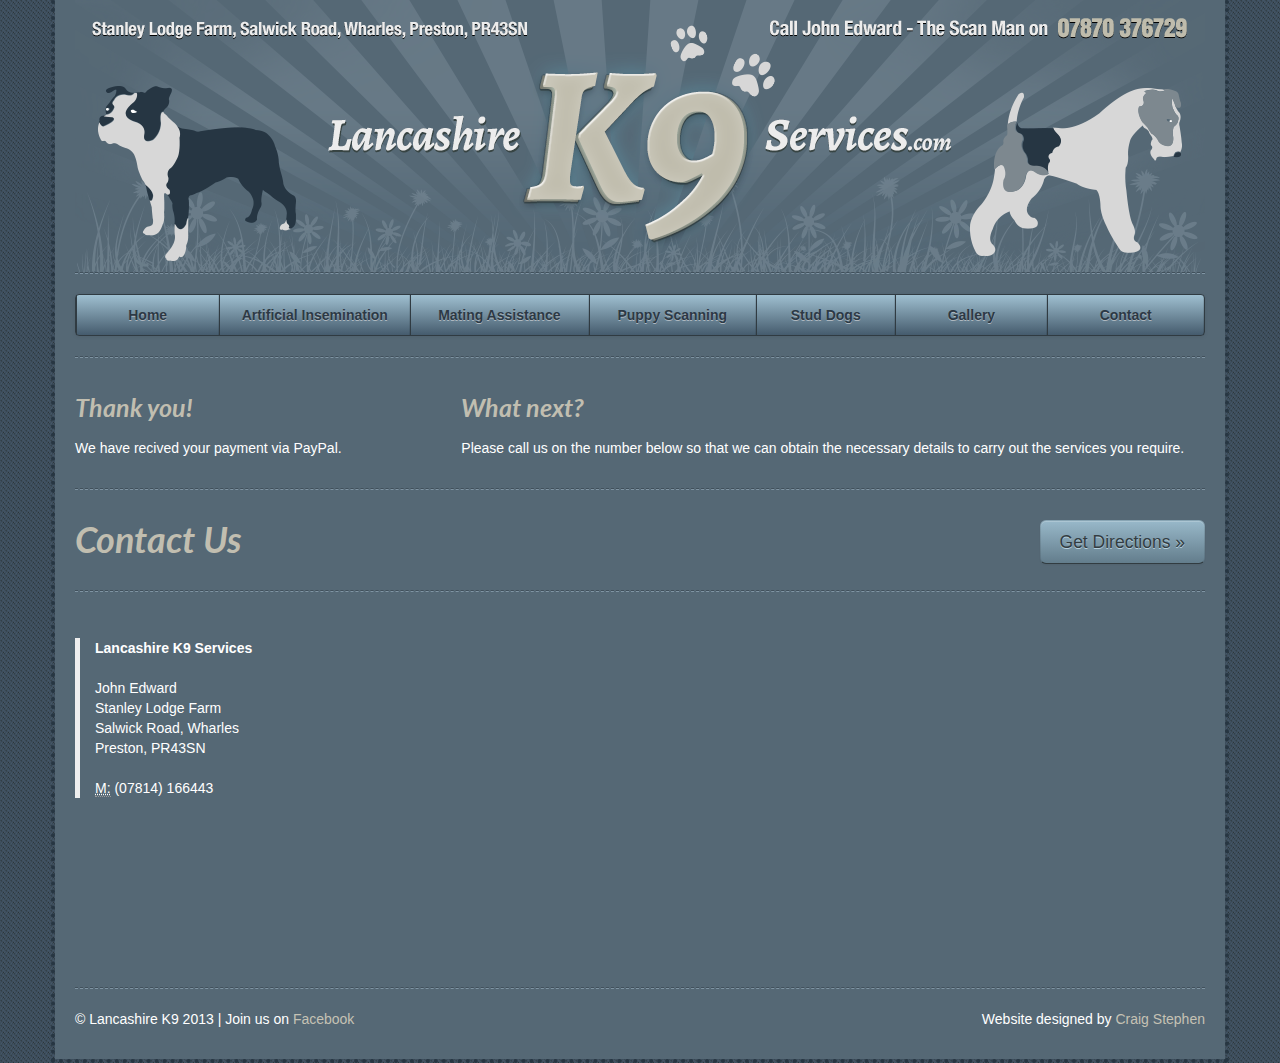
<file: paymentrecieved.html>
<!DOCTYPE html>
<html lang="en">
<!--[if lt IE 7]> <html lang="en-us" class="no-js lt-ie9 lt-ie8 lt-ie7"> <![endif]-->
<!--[if IE 7]> <html lang="en-us" class="no-js lt-ie9 lt-ie8"> <![endif]-->
<!--[if IE 8]> <html lang="en-us" class="no-js lt-ie9"> <![endif]-->
<!--[if gt IE 8]><!--> <html lang="en-us" class="no-js"> <!--<![endif]-->
  <head>
    <meta charset="utf-8">
    <title>Contact Lancashire K9 Services</title>
    <meta name="viewport" content="width=device-width, initial-scale=1.0">
    <meta name="description" content="Canine breeding services available throughout the Lancashire area">
    <meta name="author" content="Craig Stephen, http://craigstephen.co.uk, Twitter Bootstrap">

    <!-- Google Font -->
    <link href='http://fonts.googleapis.com/css?family=Lato:900italic' rel='stylesheet' type='text/css'>

    <!-- Google Verification -->
    <meta name="google-site-verification" content="ZGP_piQQyym32Qtwlr45HFXuGZiLJOlfaReFnDEeCxI" />

    <!-- Steez -->
    <link href="assets/css/bootstrap.css" type="text/css" rel="stylesheet">
    <link href="assets/css/bootstrap-responsive.css" type="text/css" rel="stylesheet">
    <link href="assets/css/custom.css" type="text/css" rel="stylesheet">
    <link href="assets/css/bootstrap-image-gallery.min.css" type="text/css" rel="stylesheet">

    <!-- HTML5 shim, for IE6-8 support of HTML5 elements -->
    <!--[if lt IE 9]>
    <script src="assets/js/html5shiv.js"></script>
    <![endif]-->

    <!-- Fav and touch icons -->
    <link rel="apple-touch-icon-precomposed" sizes="144x144" href="assets/ico/apple-touch-icon-144-precomposed.png">
    <link rel="apple-touch-icon-precomposed" sizes="114x114" href="assets/ico/apple-touch-icon-114-precomposed.png">
      <link rel="apple-touch-icon-precomposed" sizes="72x72" href="assets/ico/apple-touch-icon-72-precomposed.png">
                    <link rel="apple-touch-icon-precomposed" href="assets/ico/apple-touch-icon-57-precomposed.png">
                                   <link rel="shortcut icon" href="assets/ico/favicon.png">
  </head>

  <body>
    <!--<img class="logobadge" src="assets/img/logobadge_03.png" alt="">-->
    <div class="container">
      <div class="main-container">

        <!-- /header -->
        <header>
          <div class="row-fluid">
            <div class="span12">
              <!-- <img class="logobadge" src="assets/img/triangle.png" alt=""> -->
              <img class="logoheader" src="assets/img/lancashirek9serviceslogo.png" height="272" width="1150px" alt="">
            </div>
          </div>
        </header><!-- /header -->

      <div class="hrsimple"></div>

        <div class="navbar">
              <a class="btn btn-navbar" data-toggle="collapse" data-target=".nav-collapse">Menu
              </a>
              <div class="nav-collapse collapse">
                <div class="navbar-inner">
                  <div class="container">
                    <ul class="nav">
                      <li><a href="index.html">Home</a></li>
                      <li><a href="artificialinsemination.html">Artificial Insemination</a></li>
                      <li><a href="matingassistance.html">Mating Assistance</a></li>
                      <li><a href="puppyscanning.html">Puppy Scanning</a></li>
                      <li><a href="studdogsinlancashire.html">Stud Dogs</a></li>
                      <li><a href="gallery.html">Gallery</a></li>
                      <li><a href="contact.html">Contact</a></li>
                    </ul>
                  </div>
                </div>
              </div>
        </div>

      <hr>

        <!-- /.row -->
        <div class="row-fluid">
          <div class="span4">
            <h3>Thank you!</h3>

            <p>We have recived your payment via PayPal.</p>
          </div>
          <div class="span8">
            <h3>What next?</h3>

            <p>Please call us on the number below so that we can obtain the necessary details to carry out the services you require.</p>
          </div>
        </div><!-- /.row -->

      <hr>

        <!-- /.row -->
        <div class="row-fluid">
          <div class="span9">
            <h1>Contact Us</h1>
          </div>
          <div class="span3">
            <a class="btn btn-large padd-top pull-right" href="https://maps.google.co.uk/maps/ms?msa=0&msid=203906038769453716365.0004dbbec14045d8714cb&hl=en&ie=UTF8&t=m&ll=53.918899,-2.714996&spn=0.28307,1.551819&z=10&vpsrc=0&iwloc=0004dbbecea64fa41ccfd&f=d&daddr=Lancashire+K9+Services+%4053.808038,-2.827649">Get Directions &raquo;</a>
          </div>
        </div><!-- /.row -->

      <hr>

        <!-- /.row -->
        <div class="row-fluid">
          <div class="span4">
            <blockquote style="margin-top:26px;">
            <address>
              <strong>Lancashire K9 Services</strong><br><br>
              John Edward<br>
              Stanley Lodge Farm<br>
              Salwick Road, Wharles<br>
              Preston, PR43SN<br><br>
              <abbr title="Mobile">M:</abbr> (07814) 166443
            </address>
            </blockquote>
          </div>
          <div class="span8">
            <iframe width="100%" height="350" frameborder="0" scrolling="no" marginheight="0" marginwidth="0" src="https://maps.google.co.uk/maps/ms?msa=0&amp;msid=203906038769453716365.0004dbbec14045d8714cb&amp;hl=en&amp;ie=UTF8&amp;t=m&amp;ll=53.918899,-2.714996&amp;spn=0.28307,1.098633&amp;z=10&amp;iwloc=0004dbbecea64fa41ccfd&amp;output=embed"></iframe>
          </div>
        </div><!-- /.row -->

      <hr>

        <!-- /footer -->
        <div class="footer">
          <div class="row-fluid">
            <div class="span6">
              <p class="text-left">&copy; Lancashire K9 2013 | Join us on <a href="https://www.facebook.com/pages/Lancashire-K9-Services/670138146345154">Facebook</a></p>
            </div>
            <div class="span6">
              <p class="text-right">Website designed by <a href="http://craigstephen.co.uk">Craig Stephen</a></p>
            </div>
          </div>
        </div><!-- /footer -->

      </div><!-- /main-container -->
    </div><!-- /container -->

    <!-- jQuery -->
    <script src="http://ajax.googleapis.com/ajax/libs/jquery/1.9.1/jquery.min.js"></script>
    <script>window.jQuery || document.write('<script src="assets/js/jquery-1.9.1.min.js"><\/script>')</script>

    <!-- Javascript
    ================================================== -->
    <script>
    $(document).ready(function(){
      $('.carousel').carousel({
        interval: 5000
        });

        (function(i,s,o,g,r,a,m){i['GoogleAnalyticsObject']=r;i[r]=i[r]||function(){
        (i[r].q=i[r].q||[]).push(arguments)},i[r].l=1*new Date();a=s.createElement(o),
        m=s.getElementsByTagName(o)[0];a.async=1;a.src=g;m.parentNode.insertBefore(a,m)
        })(window,document,'script','//www.google-analytics.com/analytics.js','ga');

        ga('create', 'UA-40902566-1', 'lancashirek9services.com');
        ga('send', 'pageview');


      });
    </script>
    <!-- Placed at the end of the document so the pages load faster -->
    <script src="assets/js/bootstrap-transition.js"></script>
    <script src="assets/js/bootstrap-alert.js"></script>
    <script src="assets/js/bootstrap-modal.js"></script>
    <script src="assets/js/bootstrap-dropdown.js"></script>
    <script src="assets/js/bootstrap-scrollspy.js"></script>
    <script src="assets/js/bootstrap-tab.js"></script>
    <script src="assets/js/bootstrap-tooltip.js"></script>
    <script src="assets/js/bootstrap-popover.js"></script>
    <script src="assets/js/bootstrap-button.js"></script>
    <script src="assets/js/bootstrap-collapse.js"></script>
    <script src="assets/js/bootstrap-carousel.js"></script>
    <script src="assets/js/bootstrap-typeahead.js"></script>
    <script src="assets/js/holder/holder.js"></script>
    <script src="assets/js/load-image.min.js"></script>
    <script src="assets/js/bootstrap-image-gallery.min.js"></script>

  </body>
</html>
</file>
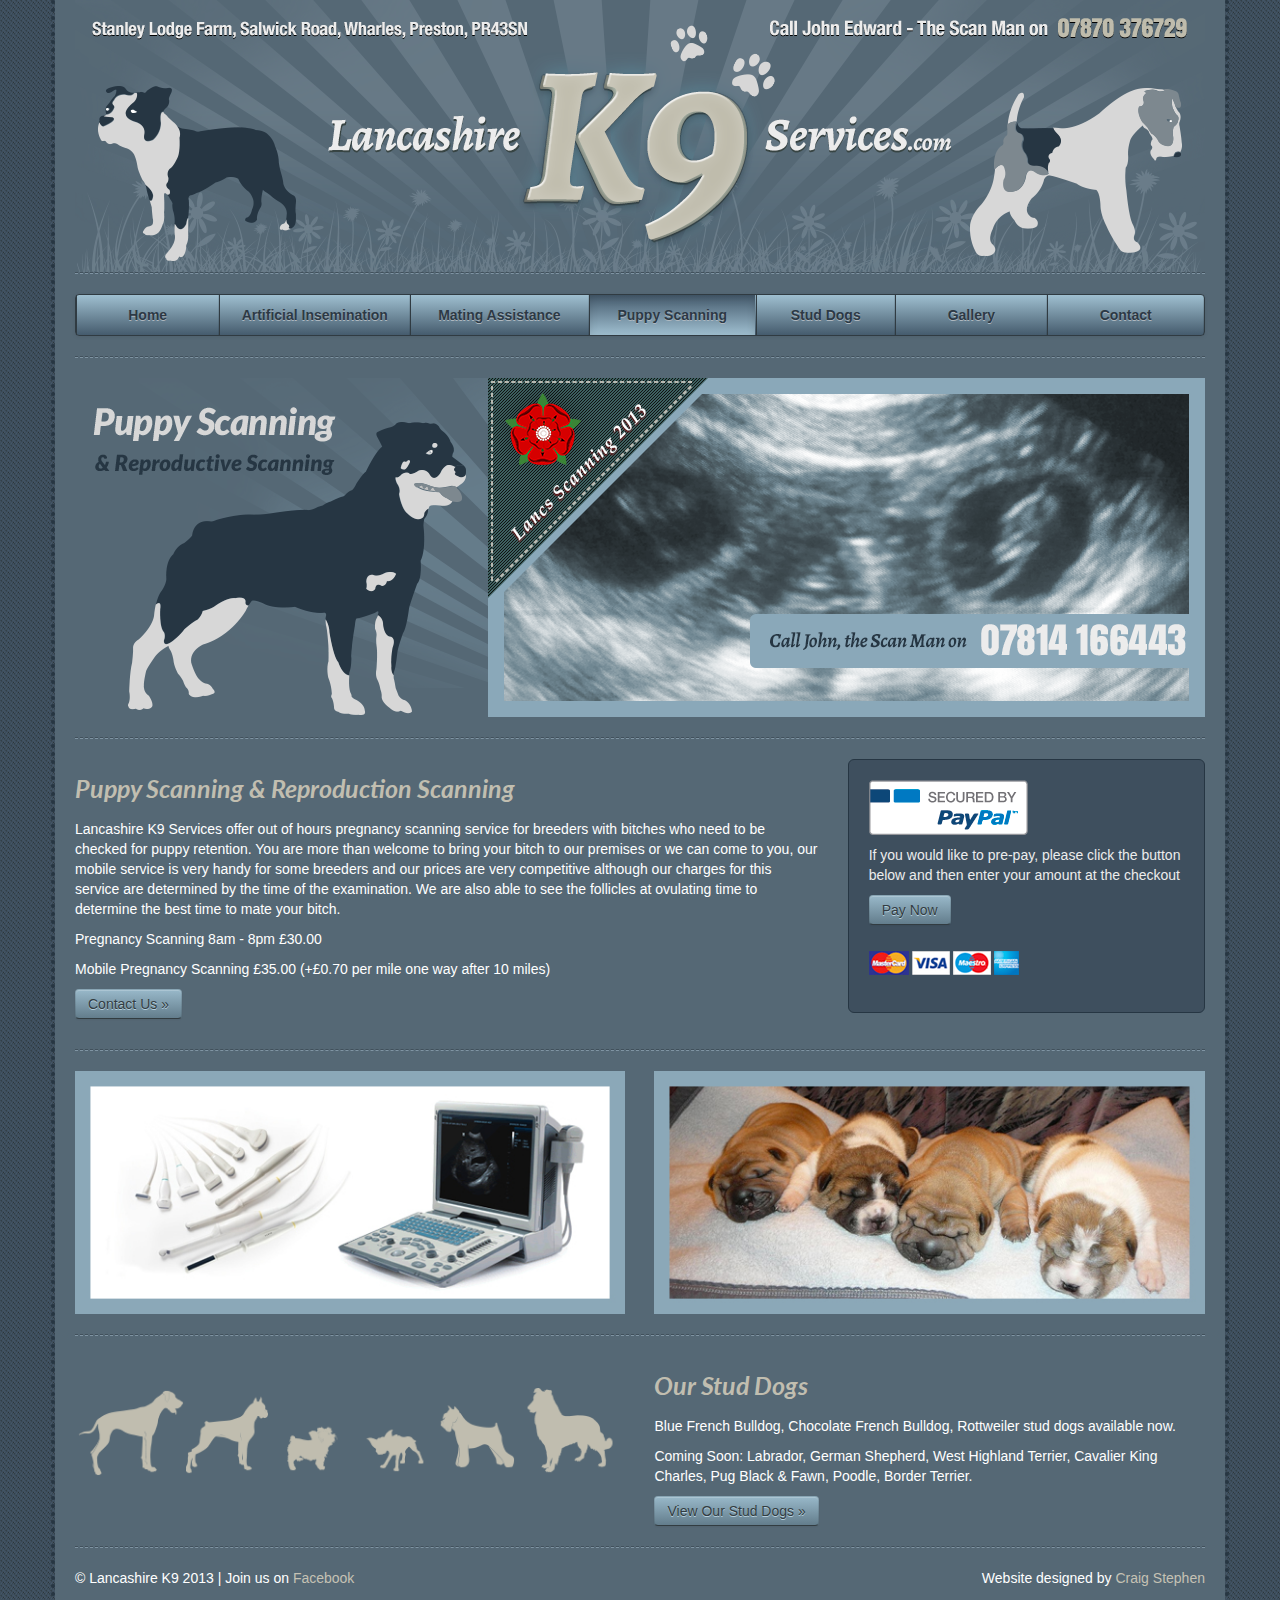
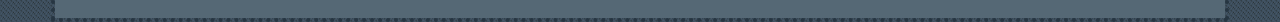
<file: puppyscanning.html>
<!DOCTYPE html>
<html lang="en">
<!--[if lt IE 7]> <html lang="en-us" class="no-js lt-ie9 lt-ie8 lt-ie7"> <![endif]-->
<!--[if IE 7]> <html lang="en-us" class="no-js lt-ie9 lt-ie8"> <![endif]-->
<!--[if IE 8]> <html lang="en-us" class="no-js lt-ie9"> <![endif]-->
<!--[if gt IE 8]><!--> <html lang="en-us" class="no-js"> <!--<![endif]-->
  <head>
    <meta charset="utf-8">
    <title>Puppy Scanning &amp; Reproduction Scanning in Lancashire</title>
    <meta name="viewport" content="width=device-width, initial-scale=1.0">
    <meta name="description" content="Puppy Scanning for dog breeders in Lancashire, UK. Lancashire K9 Services offer out of hours pregnancy scanning service for breeders with bitches who need to be checked for puppy retention.">
    <meta name="author" content="Craig Stephen, http://craigstephen.co.uk, Twitter Bootstrap">

    <!-- Google Font -->
    <link href='http://fonts.googleapis.com/css?family=Lato:900italic' rel='stylesheet' type='text/css'>

    <!-- Google Verification -->
    <meta name="google-site-verification" content="ZGP_piQQyym32Qtwlr45HFXuGZiLJOlfaReFnDEeCxI" />

    <!-- Steez -->
    <link href="assets/css/bootstrap.css" type="text/css" rel="stylesheet">
    <link href="assets/css/bootstrap-responsive.css" type="text/css" rel="stylesheet">
    <link href="assets/css/custom.css" type="text/css" rel="stylesheet">
    <link href="assets/css/bootstrap-image-gallery.min.css" type="text/css" rel="stylesheet">

    <!-- HTML5 shim, for IE6-8 support of HTML5 elements -->
    <!--[if lt IE 9]>
    <script src="assets/js/html5shiv.js"></script>
    <![endif]-->

    <!-- Fav and touch icons -->
    <link rel="apple-touch-icon-precomposed" sizes="144x144" href="assets/ico/apple-touch-icon-144-precomposed.png">
    <link rel="apple-touch-icon-precomposed" sizes="114x114" href="assets/ico/apple-touch-icon-114-precomposed.png">
      <link rel="apple-touch-icon-precomposed" sizes="72x72" href="assets/ico/apple-touch-icon-72-precomposed.png">
                    <link rel="apple-touch-icon-precomposed" href="assets/ico/apple-touch-icon-57-precomposed.png">
                                   <link rel="shortcut icon" href="assets/ico/favicon.png">
  </head>

  <body>
    <div class="container">
      <div class="main-container">

        <!-- /header -->
        <header>
          <div class="row-fluid">
            <div class="span12">
              <img class="logoheader" src="assets/img/lancashirek9serviceslogo.png" height="272" width="1150px" title="Welcome to Lancashire K9 Services" alt="Lancashire K9 Services logo">
            </div>
          </div>
        </header><!-- /header -->

      <div class="hrsimple"></div>

        <div class="navbar">
              <a class="btn btn-navbar" data-toggle="collapse" data-target=".nav-collapse">Menu
              </a>
              <div class="nav-collapse collapse">
                <div class="navbar-inner">
                  <div class="container">
                    <ul class="nav">
                      <li><a href="index.html">Home</a></li>
                      <li><a href="artificialinsemination.html">Artificial Insemination</a></li>
                      <li><a href="matingassistance.html">Mating Assistance</a></li>
                      <li class="active"><a href="puppyscanning.html">Puppy Scanning</a></li>
                      <li><a href="studdogsinlancashire.html">Stud Dogs</a></li>
                      <li><a href="gallery.html">Gallery</a></li>
                      <li><a href="contact.html">Contact</a></li>
                    </ul>
                  </div>
                </div>
              </div>
        </div>

      <hr>

        <!-- /.row -->
        <div class="row-fluid">
          <div class="span12">
            <img src="assets/img/caninepregnancyscanning.png" title="Canine Pregnancy Scanning in Lancashire UK" alt="Canine Pregnancy Scanning in Lancashire UK">
          </div>
        </div><!-- /.row -->

      <hr>

        <!-- /.row -->
        <div class="row-fluid">
          <div class="span8">
            <h3>Puppy Scanning &amp; Reproduction Scanning</h3>
            <p>Lancashire K9 Services offer out of hours pregnancy scanning service for breeders with bitches who need to be checked for puppy retention. You are more than welcome to bring your bitch to our premises or we can come to you, our mobile service is very handy for some breeders and our prices are very competitive although our charges for this service are determined by the time of the examination. We are also able to see the follicles at ovulating time to determine the best time to mate your bitch.</p>

            <p>Pregnancy Scanning 8am - 8pm £30.00</p>

            <p>Mobile Pregnancy Scanning £35.00 (+£0.70 per mile one way after 10 miles)</p>
            <p><a class="btn" href="contact.html">Contact Us &raquo;</a></p>
          </div>

          <div class="span4 paypalbox">
            <p><img src="assets/img/paypalbadge.png" border="0" alt="Secured by PayPal"></p>
            <p>If you would like to pre-pay, please click the button below and then enter your amount at the checkout</p>
            <form action="https://www.paypal.com/cgi-bin/webscr" method="post" target="_top">
            <input type="hidden" name="cmd" value="_s-xclick">
            <input type="hidden" name="hosted_button_id" value="YS32GSZ2YM4DS">
            <input type="submit" class="btn" value="Pay Now" name="submit" border="0">
            </form>
            <p><img src="assets/img/creditcards.png" border="0" alt="Secured by PayPal"></p>
          </div>
        </div><!-- /.row -->

      <hr>

        <!-- /.row -->
        <div class="row-fluid">
          <div class="span6">
            <img src="assets/img/DP-50.jpg" title="Dog scanning in Lancashire England" alt="Dog scanning in Lancashire England">
          </div>
          <div class="span6">
            <img src="assets/img/pupsforsale.jpg"  title="K9 Puppy Scanning in the Fylde Coast" alt="K9 Puppy Scanning in the Fylde Coast">
          </div>
        </div><!-- /.row -->

      <hr>

        <!-- /.row -->
        <div class="row-fluid">
          <div class="span6">
            <img src="assets/img/studdogs.png" title="K9 Stud Dogs available in North West England" alt="K9 Stud Dogs available in North West England">
          </div>
          <div class="span6">
            <h3>Our Stud Dogs</h3>
            <p>Blue French Bulldog, Chocolate French Bulldog, Rottweiler stud dogs available now.</p>
            <p>Coming Soon: Labrador, German Shepherd, West Highland Terrier, Cavalier King Charles, Pug Black &amp; Fawn, Poodle, Border Terrier.</p>

            <p><a class="btn pull-left" href="studdogsinlancashire.html">View Our Stud Dogs &raquo;</a></p>
          </div>
        </div><!-- /.row -->

      <hr>

        <!-- /footer -->
        <div class="footer">
          <div class="row-fluid">
            <div class="span6">
              <p class="text-left">&copy; Lancashire K9 2013 | Join us on <a href="https://www.facebook.com/pages/Lancashire-K9-Services/670138146345154">Facebook</a></p>
            </div>
            <div class="span6">
              <p class="text-right">Website designed by <a href="http://craigstephen.co.uk" title="Web Design in Blackpool, Lancashire">Craig Stephen</a></p>
            </div>
          </div>
        </div><!-- /footer -->

      </div><!-- /main-container -->
    </div><!-- /container -->

    <!-- jQuery -->
    <script src="http://ajax.googleapis.com/ajax/libs/jquery/1.9.1/jquery.min.js"></script>
    <script>window.jQuery || document.write('<script src="assets/js/jquery-1.9.1.min.js"><\/script>')</script>

    <!-- Javascript
    ================================================== -->
    <script>
    $(document).ready(function(){
      $('.carousel').carousel({
        interval: 5000
        });

        (function(i,s,o,g,r,a,m){i['GoogleAnalyticsObject']=r;i[r]=i[r]||function(){
        (i[r].q=i[r].q||[]).push(arguments)},i[r].l=1*new Date();a=s.createElement(o),
        m=s.getElementsByTagName(o)[0];a.async=1;a.src=g;m.parentNode.insertBefore(a,m)
        })(window,document,'script','//www.google-analytics.com/analytics.js','ga');

        ga('create', 'UA-40902566-1', 'lancashirek9services.com');
        ga('send', 'pageview');


      });
    </script>
    <!-- Placed at the end of the document so the pages load faster -->
    <script src="assets/js/bootstrap-transition.js"></script>
    <script src="assets/js/bootstrap-alert.js"></script>
    <script src="assets/js/bootstrap-modal.js"></script>
    <script src="assets/js/bootstrap-dropdown.js"></script>
    <script src="assets/js/bootstrap-scrollspy.js"></script>
    <script src="assets/js/bootstrap-tab.js"></script>
    <script src="assets/js/bootstrap-tooltip.js"></script>
    <script src="assets/js/bootstrap-popover.js"></script>
    <script src="assets/js/bootstrap-button.js"></script>
    <script src="assets/js/bootstrap-collapse.js"></script>
    <script src="assets/js/bootstrap-carousel.js"></script>
    <script src="assets/js/bootstrap-typeahead.js"></script>
    <script src="assets/js/holder/holder.js"></script>
    <script src="assets/js/load-image.min.js"></script>
    <script src="assets/js/bootstrap-image-gallery.min.js"></script>

  </body>
</html>
</file>
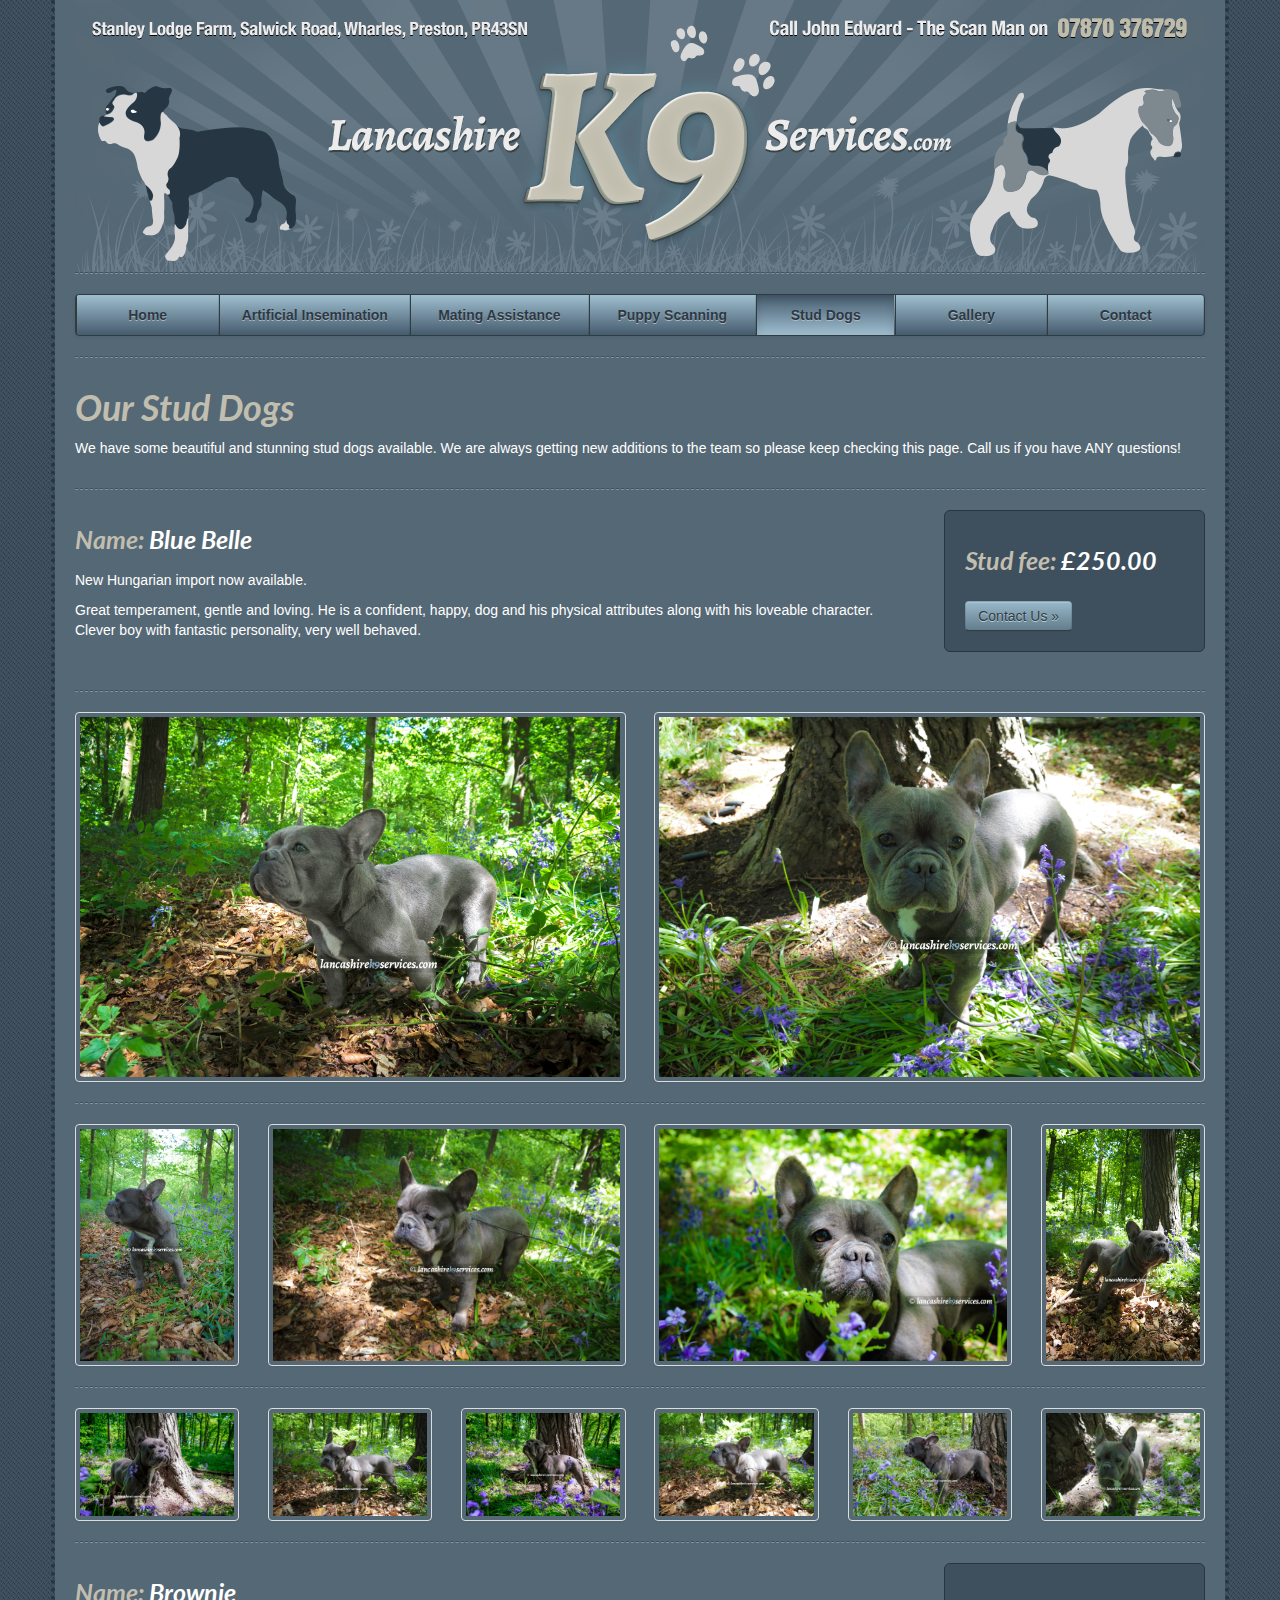
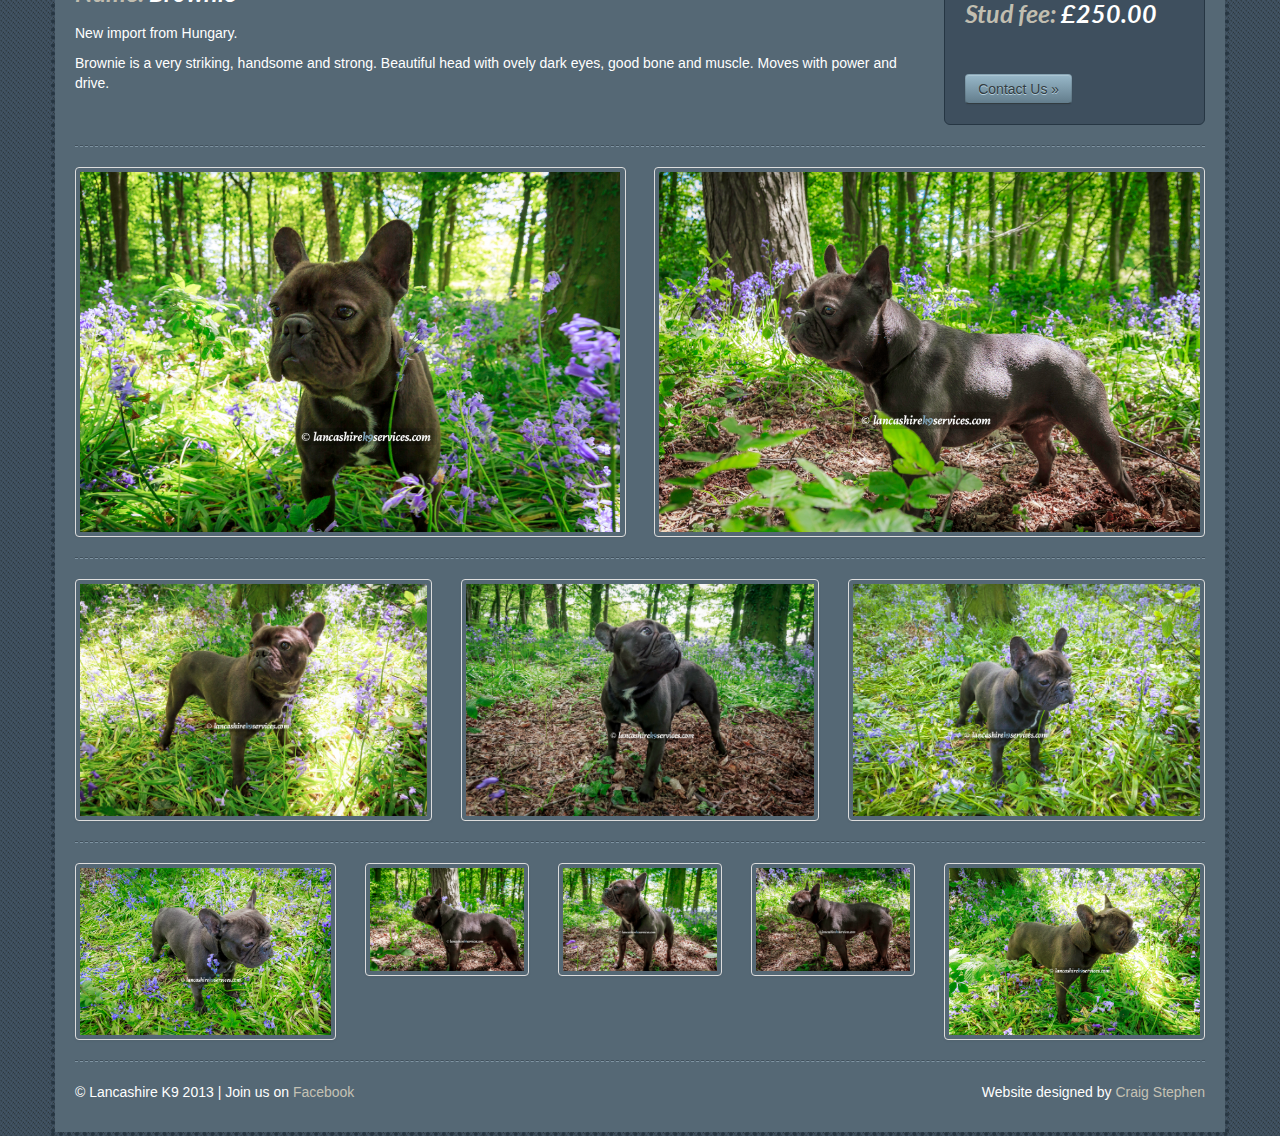
<file: studdogsinlancashire.html>
<!DOCTYPE html>
<html lang="en">
<!--[if lt IE 7]> <html lang="en-us" class="no-js lt-ie9 lt-ie8 lt-ie7"> <![endif]-->
<!--[if IE 7]> <html lang="en-us" class="no-js lt-ie9 lt-ie8"> <![endif]-->
<!--[if IE 8]> <html lang="en-us" class="no-js lt-ie9"> <![endif]-->
<!--[if gt IE 8]><!--> <html lang="en-us" class="no-js"> <!--<![endif]-->
  <head>
    <meta charset="utf-8">
    <title>Latest Stud Dogs in Lancashire</title>
    <meta name="viewport" content="width=device-width, initial-scale=1.0">
    <meta name="description" content="We have amazing stud dogs available for dog breeders in Lancashire UK. Stud Dog gallaries.">
    <meta name="author" content="Craig Stephen, http://craigstephen.co.uk, Twitter Bootstrap">

    <!-- Google Font -->
    <link href='http://fonts.googleapis.com/css?family=Lato:900italic' rel='stylesheet' type='text/css'>

    <!-- Google Verification -->
    <meta name="google-site-verification" content="ZGP_piQQyym32Qtwlr45HFXuGZiLJOlfaReFnDEeCxI" />

    <!-- Steez -->
    <link href="assets/css/bootstrap.css" type="text/css" rel="stylesheet">
    <link href="assets/css/bootstrap-responsive.css" type="text/css" rel="stylesheet">
    <link href="assets/css/custom.css" type="text/css" rel="stylesheet">
    <link href="assets/css/bootstrap-image-gallery.min.css" type="text/css" rel="stylesheet">

    <!-- HTML5 shim, for IE6-8 support of HTML5 elements -->
    <!--[if lt IE 9]>
    <script src="assets/js/html5shiv.js"></script>
    <![endif]-->

    <!-- Fav and touch icons -->
    <link rel="apple-touch-icon-precomposed" sizes="144x144" href="assets/ico/apple-touch-icon-144-precomposed.png">
    <link rel="apple-touch-icon-precomposed" sizes="114x114" href="assets/ico/apple-touch-icon-114-precomposed.png">
      <link rel="apple-touch-icon-precomposed" sizes="72x72" href="assets/ico/apple-touch-icon-72-precomposed.png">
                    <link rel="apple-touch-icon-precomposed" href="assets/ico/apple-touch-icon-57-precomposed.png">
                                   <link rel="shortcut icon" href="assets/ico/favicon.png">
  </head>

  <body>
    <!--<img class="logobadge" src="assets/img/logobadge_03.png" alt="">-->
    <div class="container">
      <div class="main-container">

        <!-- /header -->
        <header>
          <div class="row-fluid">
            <div class="span12">
              <!-- <img class="logobadge" src="assets/img/triangle.png" alt=""> -->
              <img class="logoheader" src="assets/img/lancashirek9serviceslogo.png" height="272" width="1150px" title="Welcome to Lancashire K9 Services" alt="Lancashire K9 Services logo">
            </div>
          </div>
        </header><!-- /header -->

      <div class="hrsimple"></div>

        <div class="navbar">
              <a class="btn btn-navbar" data-toggle="collapse" data-target=".nav-collapse">Menu
              </a>
              <div class="nav-collapse collapse">
                <div class="navbar-inner">
                  <div class="container">
                    <ul class="nav">
                      <li><a href="index.html">Home</a></li>
                      <li><a href="artificialinsemination.html">Artificial Insemination</a></li>
                      <li><a href="matingassistance.html">Mating Assistance</a></li>
                      <li><a href="puppyscanning.html">Puppy Scanning</a></li>
                      <li class="active"><a href="studdogsinlancashire.html">Stud Dogs</a></li>
                      <li><a href="gallery.html">Gallery</a></li>
                      <li><a href="contact.html">Contact</a></li>
                    </ul>
                  </div>
                </div>
              </div>
        </div>

      <hr>

        <!-- start gallery -->
        <div id="gallery" data-toggle="modal-gallery" data-target="#modal-gallery">

        <!-- /.row -->
        <div class="row-fluid">
          <div class="span12">
            <h1>Our Stud Dogs</h1>
            <p>We have some beautiful and stunning stud dogs available. We are always getting new additions to the team so please keep checking this page. Call us if you have ANY questions!</p>
          </div>
        </div><!-- /.row -->

      <hr>            

        <!-- /.row Blue -->
        <div class="row-fluid">
            <div class="span9">
                <h3>Name: <span class="highlight">Blue Belle</span></h3>
                <p>New Hungarian import now available.</p>
                <p>Great temperament, gentle and loving. He is a confident, happy, dog and his physical attributes along with his loveable character. Clever boy with fantastic personality, very well behaved.</p><br />
            </div>
            <div class="span3 paypalbox">
              <h3>Stud fee: <span class="highlight">£250.00</span></h3>
              <a class="btn padd-top" href="http://lancashirek9services.com/contact.html">Contact Us &raquo;</a>
            </div>
        </div>

      <hr>

        <!-- /.row -->
        <div class="row-fluid">
              <div class="span12">
                  <div class="span6">
                  <a href="assets/gallery/blue/Blue-French-Bulldog-Stud-Dog-1.jpg" title="Lancashire K9 Stud Dog - Blue French Bull Dog" data-gallery="gallery" class="thumbnail">
                  <img src="assets/gallery/blue/Blue-French-Bulldog-Stud-Dog-1.jpg">
                  </a>
                  </div>

                  <div class="span6">
                  <a href="assets/gallery/blue/Blue-French-Bulldog-Stud-Dog-6.jpg" title="Lancashire K9 Stud Dog - French Bull Dog" data-gallery="gallery" class="thumbnail">
                  <img src="assets/gallery/blue/Blue-French-Bulldog-Stud-Dog-6.jpg">
                  </a>
                  </div>
              </div>
        </div>

      <hr>

        <!-- /.row -->
        <div class="row-fluid">
              <div class="span12">
                  <div class="span2">
                  <a href="assets/gallery/blue/Blue-French-Bulldog-Stud-Dog-4.jpg" title="Lancashire K9 Stud Dog - French Bull Dog" data-gallery="gallery" class="thumbnail">
                  <img src="assets/gallery/blue/Blue-French-Bulldog-Stud-Dog-4.jpg">
                  </a>
                  </div>

                  <div class="span4">
                  <a href="assets/gallery/blue/Blue-French-Bulldog-Stud-Dog-5.jpg" title="Lancashire K9 Stud Dog - French Bull Dog" data-gallery="gallery" class="thumbnail">
                  <img src="assets/gallery/blue/Blue-French-Bulldog-Stud-Dog-5.jpg">
                  </a>
                  </div>

                  <div class="span4">
                  <a href="assets/gallery/blue/Blue-French-Bulldog-Stud-Dog-2.jpg" title="Lancashire K9 Stud Dog - French Bull Dog" data-gallery="gallery" class="thumbnail">
                  <img src="assets/gallery/blue/Blue-French-Bulldog-Stud-Dog-2.jpg">
                  </a>
                  </div>

                  <div class="span2">
                  <a href="assets/gallery/blue/Blue-French-Bulldog-Stud-Dog-3.jpg" title="Lancashire K9 Stud Dog - French Bull Dog" data-gallery="gallery" class="thumbnail">
                  <img src="assets/gallery/blue/Blue-French-Bulldog-Stud-Dog-3.jpg">
                  </a>
                  </div>
              </div>
        </div>

      <hr>

        <!-- /.row -->
        <div class="row-fluid">
              <div class="span12">
                  <div class="span2">
                  <a href="assets/gallery/blue/Blue-French-Bulldog-Stud-Dog-7.jpg" title="Lancashire K9 Stud Dog - French Bull Dog" data-gallery="gallery" class="thumbnail">
                  <img src="assets/gallery/blue/Blue-French-Bulldog-Stud-Dog-7.jpg">
                  </a>
                  </div>

                  <div class="span2">
                  <a href="assets/gallery/blue/Blue-French-Bulldog-Stud-Dog-8.jpg" title="Lancashire K9 Stud Dog - French Bull Dog" data-gallery="gallery" class="thumbnail">
                  <img src="assets/gallery/blue/Blue-French-Bulldog-Stud-Dog-8.jpg">
                  </a>
                  </div>

                  <div class="span2">
                  <a href="assets/gallery/blue/Blue-French-Bulldog-Stud-Dog-9.jpg" title="Lancashire K9 Stud Dog - French Bull Dog" data-gallery="gallery" class="thumbnail">
                  <img src="assets/gallery/blue/Blue-French-Bulldog-Stud-Dog-9.jpg">
                  </a>
                  </div>

                  <div class="span2">
                  <a href="assets/gallery/blue/Blue-French-Bulldog-Stud-Dog-10.jpg" title="Lancashire K9 Stud Dog - French Bull Dog" data-gallery="gallery" class="thumbnail">
                  <img src="assets/gallery/blue/Blue-French-Bulldog-Stud-Dog-10.jpg">
                  </a>
                  </div>

                  <div class="span2">
                  <a href="assets/gallery/blue/Blue-French-Bulldog-Stud-Dog-11.jpg" title="Lancashire K9 Stud Dog - French Bull Dog" data-gallery="gallery" class="thumbnail">
                  <img src="assets/gallery/blue/Blue-French-Bulldog-Stud-Dog-11.jpg">
                  </a>
                  </div>

                  <div class="span2">
                  <a href="assets/gallery/blue/Blue-French-Bulldog-Stud-Dog-12.jpg" title="Lancashire K9 Stud Dog - French Bull Dog" data-gallery="gallery" class="thumbnail">
                  <img src="assets/gallery/blue/Blue-French-Bulldog-Stud-Dog-12.jpg">
                  </a>
                  </div>
              </div>
        </div>

      <hr>

        <!-- /.row Chocolate -->
        <div class="row-fluid">
            <div class="span9">
                <h3>Name: <span class="highlight">Brownie</span></h3>
                <p>New import from Hungary.</p>
                <p>Brownie is a very striking, handsome and strong. Beautiful head with ovely dark eyes, good bone and muscle. Moves with power and drive.</p>
            </div>
            <div class="span3 paypalbox">
              <h3>Stud fee: <span class="highlight">£250.00</span></h3><br />
              <a class="btn padd-top" href="http://lancashirek9services.com/contact.html">Contact Us &raquo;</a>
            </div>
        </div>

      <hr>

        <!-- /.row -->
        <div class="row-fluid">
              <div class="span12">
                  <div class="span6">
                  <a href="assets/gallery/chocolate/Chocolate-French-Bull-Dog-Stud-1.jpg" title="Lancashire K9 Stud Dog - Blue French Bull Dog" data-gallery="gallery" class="thumbnail">
                  <img src="assets/gallery/chocolate/Chocolate-French-Bull-Dog-Stud-1.jpg">
                  </a>
                  </div>

                  <div class="span6">
                  <a href="assets/gallery/chocolate/Chocolate-French-Bull-Dog-Stud-2.jpg" title="Lancashire K9 Stud Dog - French Bull Dog" data-gallery="gallery" class="thumbnail">
                  <img src="assets/gallery/chocolate/Chocolate-French-Bull-Dog-Stud-2.jpg">
                  </a>
                  </div>
              </div>
        </div>

      <hr>

        <!-- /.row -->
        <div class="row-fluid">
              <div class="span12">

                  <div class="span4">
                  <a href="assets/gallery/chocolate/Chocolate-French-Bull-Dog-Stud-5.jpg" title="Lancashire K9 Stud Dog - French Bull Dog" data-gallery="gallery" class="thumbnail">
                  <img src="assets/gallery/chocolate/Chocolate-French-Bull-Dog-Stud-5.jpg">
                  </a>
                  </div>

                  <div class="span4">
                  <a href="assets/gallery/chocolate/Chocolate-French-Bull-Dog-Stud-6.jpg" title="Lancashire K9 Stud Dog - French Bull Dog" data-gallery="gallery" class="thumbnail">
                  <img src="assets/gallery/chocolate/Chocolate-French-Bull-Dog-Stud-6.jpg">
                  </a>
                  </div>

                  <div class="span4">
                  <a href="assets/gallery/chocolate/Chocolate-French-Bull-Dog-Stud-4.jpg" title="Lancashire K9 Stud Dog - French Bull Dog" data-gallery="gallery" class="thumbnail">
                  <img src="assets/gallery/chocolate/Chocolate-French-Bull-Dog-Stud-4.jpg">
                  </a>
                  </div>
              </div>
        </div>

      <hr>

        <!-- /.row -->
        <div class="row-fluid">
              <div class="span12">
                  <div class="span3">
                  <a href="assets/gallery/chocolate/Chocolate-French-Bull-Dog-Stud-9.jpg" title="Lancashire K9 Stud Dog - French Bull Dog" data-gallery="gallery" class="thumbnail">
                  <img src="assets/gallery/chocolate/Chocolate-French-Bull-Dog-Stud-9.jpg">
                  </a>
                  </div>

                  <div class="span2">
                  <a href="assets/gallery/chocolate/Chocolate-French-Bull-Dog-Stud-7.jpg" title="Lancashire K9 Stud Dog - French Bull Dog" data-gallery="gallery" class="thumbnail">
                  <img src="assets/gallery/chocolate/Chocolate-French-Bull-Dog-Stud-7.jpg">
                  </a>
                  </div>

                  <div class="span2">
                  <a href="assets/gallery/chocolate/Chocolate-French-Bull-Dog-Stud-10.jpg" title="Lancashire K9 Stud Dog - French Bull Dog" data-gallery="gallery" class="thumbnail">
                  <img src="assets/gallery/chocolate/Chocolate-French-Bull-Dog-Stud-10.jpg">
                  </a>
                  </div>

                  <div class="span2">
                  <a href="assets/gallery/chocolate/Chocolate-French-Bull-Dog-Stud-11.jpg" title="Lancashire K9 Stud Dog - French Bull Dog" data-gallery="gallery" class="thumbnail">
                  <img src="assets/gallery/chocolate/Chocolate-French-Bull-Dog-Stud-11.jpg">
                  </a>
                  </div>

                  <div class="span3">
                  <a href="assets/gallery/chocolate/Chocolate-French-Bull-Dog-Stud-12.jpg" title="Lancashire K9 Stud Dog - French Bull Dog" data-gallery="gallery" class="thumbnail">
                  <img src="assets/gallery/chocolate/Chocolate-French-Bull-Dog-Stud-12.jpg">
                  </a>
                  </div>
              </div>
        </div>

        </div>
        <!-- end gallery -->

      <hr>

        <!-- modal-gallery is the modal dialog used for the image gallery -->
        <div id="modal-gallery" class="modal modal-gallery hide fade" tabindex="-1">
            <div class="modal-header">
            <a class="close" data-dismiss="modal">&times;</a>
            <h3 class="modal-title"></h3>
            </div>
            <div class="modal-body"><div class="modal-image"></div></div>
            <div class="modal-footer">

            <a class="btn" target="_blank" href="http://lancashirek9services.com/contact.html"><i class="icon-envelope"></i> Contact Us</a>
            <a class="btn modal-download" target="_blank"><i class="icon-download"></i> Download</a>
            <a class="btn modal-prev"><i class="icon-arrow-left"></i> Previous</a>
            <a class="btn modal-next">Next <i class="icon-arrow-right"></i></a>
            </div>
        </div>

        <!-- /footer -->
        <div class="footer">
          <div class="row-fluid">
            <div class="span6">
              <p class="text-left">&copy; Lancashire K9 2013 | Join us on <a href="https://www.facebook.com/pages/Lancashire-K9-Services/670138146345154">Facebook</a></p>
            </div>
            <div class="span6">
              <p class="text-right">Website designed by <a href="http://craigstephen.co.uk" title="Freelance Web Design in Lancashire, North West UK">Craig Stephen</a></p>
            </div>
          </div>
        </div><!-- /footer -->

      </div><!-- /main-container -->
    </div><!-- /container -->

    <!-- jQuery -->
    <script src="http://ajax.googleapis.com/ajax/libs/jquery/1.9.1/jquery.min.js"></script>
    <script>window.jQuery || document.write('<script src="assets/js/jquery-1.9.1.min.js"><\/script>')</script>

    <!-- Javascript
    ================================================== -->
    <script>
    $(document).ready(function(){
      $('.carousel').carousel({
        interval: 5000
        });

        (function(i,s,o,g,r,a,m){i['GoogleAnalyticsObject']=r;i[r]=i[r]||function(){
        (i[r].q=i[r].q||[]).push(arguments)},i[r].l=1*new Date();a=s.createElement(o),
        m=s.getElementsByTagName(o)[0];a.async=1;a.src=g;m.parentNode.insertBefore(a,m)
        })(window,document,'script','//www.google-analytics.com/analytics.js','ga');

        ga('create', 'UA-40902566-1', 'lancashirek9services.com');
        ga('send', 'pageview');


      });
    </script>
    <!-- Placed at the end of the document so the pages load faster -->
    <script src="assets/js/bootstrap-transition.js"></script>
    <script src="assets/js/bootstrap-alert.js"></script>
    <script src="assets/js/bootstrap-modal.js"></script>
    <script src="assets/js/bootstrap-dropdown.js"></script>
    <script src="assets/js/bootstrap-scrollspy.js"></script>
    <script src="assets/js/bootstrap-tab.js"></script>
    <script src="assets/js/bootstrap-tooltip.js"></script>
    <script src="assets/js/bootstrap-popover.js"></script>
    <script src="assets/js/bootstrap-button.js"></script>
    <script src="assets/js/bootstrap-collapse.js"></script>
    <script src="assets/js/bootstrap-carousel.js"></script>
    <script src="assets/js/bootstrap-typeahead.js"></script>
    <script src="assets/js/holder/holder.js"></script>
    <script src="assets/js/load-image.min.js"></script>
    <script src="assets/js/bootstrap-image-gallery.min.js"></script>

  </body>
</html>
</file>
<file: assets/css/custom.css>
/* Body */

body {
	margin: 0;
	font-family: Helvetica, Arial, sans-serif;
	font-size: 14px;
	line-height: 20px;
	color: #FFF;
	background-image: url("../img/bg-texture-dark.gif");
	background-color: #384753;
	background-repeat:repeat;
	padding-top: 0px;
	padding-bottom: 0px;
}

/* Custom container */

.container > hr {
	margin: 40px 0;
}

.main-container {
	background-color: #556875;
	padding: 0 20px 20px 20px;
}

.container {
	border-left: 4px #273642 dotted;
	border-right: 4px #273642 dotted;
	border-bottom: 4px #273642 dotted;
}

/* Paypal box */

.paypalbox {
	border:1px solid #263643;
	padding: 20px;
	background-color: #3e4f5e;
	color: #ececec;
	-webkit-border-radius: 6px;
    -moz-border-radius: 6px;
    border-radius: 6px;
}

.padd-top {
	margin-top:10px;
}

/* Header section */

header {
	margin-top: 0;
}

.headsup h1 {
	font-size: 68px;
	line-height: 66px;
}

/* Custom navbar */
.navbar .navbar-inner {
	padding: 0;
}
.navbar .nav {
	margin: 0;
	display: table;
	width: 100%;
}
.navbar .nav li {
	display: table-cell;
	width: 1%;
	float: none;
	border-left: 1px solid #303b42;
	border-right: 1px solid rgba(0,0,0,.1);
}
.navbar .nav li a {
	font-weight: bold;
	text-align: center;
/*	border-left: 1px solid #303b42;
	border-right: 1px solid rgba(0,0,0,.1);*/
}
.navbar .nav li:first-child a {
	border-left: 0;
	border-radius: 3px 0 0 3px;
}
.navbar .nav li:last-child a {
	border-right: 0;
	border-radius: 0 3px 3px 0;
}

.navbar-inner {
	background-color: #7a95a7; /* fallback color, place your own */

	/* Gradients for modern browsers, replace as you see fit */
	background-image: -moz-linear-gradient(top, #9fbfd0, #455b6d);
	background-image: -ms-linear-gradient(top, #9fbfd0, #455b6d);
	background-image: -webkit-gradient(linear, 0 0, 0 100%, from(#9fbfd0), to(#455b6d));
	background-image: -webkit-linear-gradient(top, #9fbfd0, #455b6d);
	background-image: -o-linear-gradient(top, #9fbfd0, #455b6d);
	background-image: linear-gradient(top, #9fbfd0, #455b6d);
	background-repeat: repeat-x;

	/* IE8-9 gradient filter */
	filter: progid:DXImageTransform.Microsoft.gradient(startColorstr='#9fbfd0', endColorstr='#455b6d', GradientType=0);
}

.navbar .nav > .active > a, .navbar .nav > .active > a:hover, .navbar .nav > .active > a:focus {
	color: #2c3945;
	text-decoration: none;
	background-color: #7a95a7; /* fallback color, place your own */
	background-image: -moz-linear-gradient(top, #455b6d, #9fbfd0);
	background-image: -ms-linear-gradient(top, #455b6d, #9fbfd0);
	background-image: -webkit-gradient(linear, 0 0, 0 100%, from(#455b6d), to(#9fbfd0));
	background-image: -webkit-linear-gradient(top, #455b6d, #9fbfd0);
	background-image: -o-linear-gradient(top, #455b6d, #9fbfd0);
	background-image: linear-gradient(top, #455b6d, #9fbfd0);
	background-repeat: repeat-x;
}

.navbar-inner {
	border:1px solid #303b42;
}

.navbar .nav > li > a {
float: none;
padding: 10px 15px 10px;
color: #2c3945;
text-decoration: none;
text-shadow: 0 1px 0 #aeb8c0;
}


hr {
  margin: 20px 0;
  border: 0;
  border-top: 1px dashed #41505b;
  border-bottom: 1px dashed #7f94a3;
}

.hrsimple {
  margin: 0 0 20px 0;
  border: 0;
  border-top: 1px dashed #41505b;
  border-bottom: 1px dashed #7f94a3;
}

/* Supporting content */
.marketing {
	margin: 60px 0;
}
.marketing p + h4 {
	margin-top: 28px;
}

.logobadge{
	position:absolute;
	top: 0;
	left: 0;
	z-index: 100;
}

.navbar .btn-navbar {
	padding: 0;margin: 0;
	float: none;
	color:#2c3945;
	background-image: none;
	border:0;
	padding:30px;
	background-color: #7a95a7; /* fallback color, place your own */
	/* Gradients for modern browsers, replace as you see fit */
	background-image: -moz-linear-gradient(top, #9fbfd0, #455b6d);
	background-image: -ms-linear-gradient(top, #9fbfd0, #455b6d);
	background-image: -webkit-gradient(linear, 0 0, 0 100%, from(#9fbfd0), to(#455b6d));
	background-image: -webkit-linear-gradient(top, #9fbfd0, #455b6d);
	background-image: -o-linear-gradient(top, #9fbfd0, #455b6d);
	background-image: linear-gradient(top, #9fbfd0, #455b6d);
	background-repeat: repeat-x;
	/* IE8-9 gradient filter */
	filter: progid:DXImageTransform.Microsoft.gradient(startColorstr='#9fbfd0', endColorstr='#55b6d', GradientType=0);
	transition:none;
	background-position:center center;
	border: 1px solid #303b42;
	text-shadow:0 1px 0 #aeb8c0;
	font-weight:bold;
}

.navbar .btn-navbar:hover{
	background-color: #7a95a7; /* fallback color, place your own */
	/* Gradients for modern browsers, replace as you see fit */
	background-image: -moz-linear-gradient(top, #455b6d, #9fbfd0);
	background-image: -ms-linear-gradient(top, #455b6d, #9fbfd0);
	background-image: -webkit-gradient(linear, 0 0, 0 100%, from(#455b6d), to(#9fbfd0));
	background-image: -webkit-linear-gradient(top, #455b6d, #9fbfd0);
	background-image: -o-linear-gradient(top, #455b6d, #9fbfd0);
	background-image: linear-gradient(top, #455b6d, #9fbfd0);
	background-repeat: repeat-x;
	/* IE8-9 gradient filter */
	filter: progid:DXImageTransform.Microsoft.gradient(startColorstr='#455b6d', endColorstr='#9fbfd0', GradientType=0);
	color:#2c3945;

}

.navbar .container{
	border:0;
}


.navbar .nav li a:hover{
		background-color: #7a95a7; /* fallback color, place your own */
		/* Gradients for modern browsers, replace as you see fit */
		background-image: -moz-linear-gradient(top, #455b6d, #9fbfd0);
		background-image: -ms-linear-gradient(top, #455b6d, #9fbfd0);
		background-image: -webkit-gradient(linear, 0 0, 0 100%, from(#455b6d), to(#9fbfd0));
		background-image: -webkit-linear-gradient(top, #455b6d, #9fbfd0);
		background-image: -o-linear-gradient(top, #455b6d, #9fbfd0);
		background-image: linear-gradient(top, #455b6d, #9fbfd0);
		background-repeat: repeat-x;
		/* IE8-9 gradient filter */
		filter: progid:DXImageTransform.Microsoft.gradient(startColorstr='#455b6d', endColorstr='#9fbfd0', GradientType=0);
		color:#2c3945;
		border-radius: none;
	}


@media (max-width: 979px){
	.carousel-control {
		display:none;
	}
	.text-left {
		text-align: center;
	}
	.text-right {
		text-align: center;
	}
	.navbar-inner{
		border:0;
		border-left: 1px solid #303b42;
		border-right: 1px solid #303b42;
		border-bottom: 1px solid #303b42;
	} 
	.navbar .nav li{
		width:100%;
		float:left;
		border-top: 1px solid #303b42;
	}
	.navbar .nav li a{
		border:none;
		margin:0;
	}
	.navbar .nav li.active{
		background-color: #7a95a7; /* fallback color, place your own */
		/* Gradients for modern browsers, replace as you see fit */
		background-image: -moz-linear-gradient(top, #9fbfd0, #455b6d);
		background-image: -ms-linear-gradient(top, #9fbfd0, #455b6d);
		background-image: -webkit-gradient(linear, 0 0, 0 100%, from(#9fbfd0), to(#455b6d));
		background-image: -webkit-linear-gradient(top, #9fbfd0, #455b6d);
		background-image: -o-linear-gradient(top, #9fbfd0, #455b6d);
		background-image: linear-gradient(top, #9fbfd0, #455b6d);
		background-repeat: repeat-x;
		/* IE8-9 gradient filter */
		filter: progid:DXImageTransform.Microsoft.gradient(startColorstr='#9fbfd0', endColorstr='#455b6d', GradientType=0);
		color:#2c3945;
		border-radius: none;
	}

	.navbar .nav li.active:hover{
		background-color: #7a95a7; /* fallback color, place your own */
		/* Gradients for modern browsers, replace as you see fit */
		background-image: -moz-linear-gradient(top, #455b6d, #9fbfd0);
		background-image: -ms-linear-gradient(top, #455b6d, #9fbfd0);
		background-image: -webkit-gradient(linear, 0 0, 0 100%, from(#455b6d), to(#9fbfd0));
		background-image: -webkit-linear-gradient(top, #455b6d, #9fbfd0);
		background-image: -o-linear-gradient(top, #455b6d, #9fbfd0);
		background-image: linear-gradient(top, #455b6d, #9fbfd0);
		background-repeat: repeat-x;
		/* IE8-9 gradient filter */
		filter: progid:DXImageTransform.Microsoft.gradient(startColorstr='#455b6d', endColorstr='#9fbfd0', GradientType=0);
		color:#2c3945;
		border-radius: none;
	}

		.navbar .nav li a:hover{
		background-color: #7a95a7; /* fallback color, place your own */
		/* Gradients for modern browsers, replace as you see fit */
		background-image: -moz-linear-gradient(top, #455b6d, #9fbfd0);
		background-image: -ms-linear-gradient(top, #455b6d, #9fbfd0);
		background-image: -webkit-gradient(linear, 0 0, 0 100%, from(#455b6d), to(#9fbfd0));
		background-image: -webkit-linear-gradient(top, #455b6d, #9fbfd0);
		background-image: -o-linear-gradient(top, #455b6d, #9fbfd0);
		background-image: linear-gradient(top, #455b6d, #9fbfd0);
		background-repeat: repeat-x;
		/* IE8-9 gradient filter */
		filter: progid:DXImageTransform.Microsoft.gradient(startColorstr='#455b6d', endColorstr='#9fbfd0', GradientType=0);
		color:#2c3945;
		border-radius: none;
		}
	}


@media (max-width: 1199px) and (min-width:980px){
	.navbar .nav li {
		vertical-align:middle;
		font-size: 13px;
	}
	.navbar .nav li a{
		padding: 10px 5px 10px 5px;
	}
}
</file>
